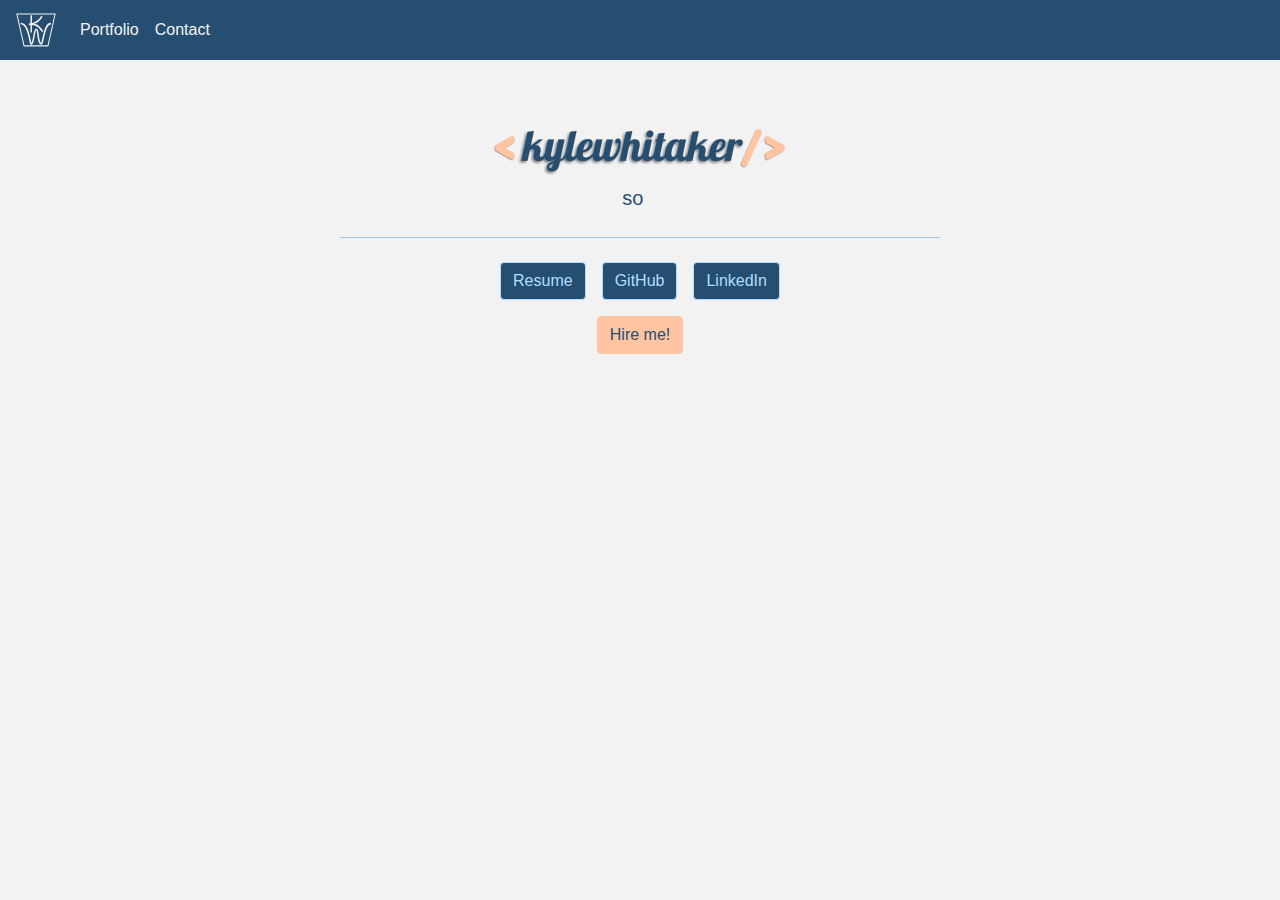
<file: index.html>
<!doctype html>
<html lang="en">
<head>
  <meta charset="utf-8">
  <title>Kyle Whitaker</title>
  <base href="/">
  <meta name="viewport" content="width=device-width, initial-scale=1">
  <link rel="icon" type="image/x-icon" href="assets/favicon.png">
<link rel="stylesheet" href="styles.f198dd79810edc0ef6d3.css"></head>
<body>
  <app-root></app-root>
<script src="runtime-es2015.858f8dd898b75fe86926.js" type="module"></script><script src="polyfills-es2015.559e7c8b3a629fdb5581.js" type="module"></script><script src="runtime-es5.741402d1d47331ce975c.js" nomodule></script><script src="polyfills-es5.943113ac054b16d954ae.js" nomodule></script><script src="scripts.6cf4da7113bcd1218d80.js"></script><script src="main-es2015.5c6648202c2ab6f02b51.js" type="module"></script><script src="main-es5.b41c73f338c09857de9f.js" nomodule></script></body>
</html>
</file>
<file: styles.f198dd79810edc0ef6d3.css>
@charset "UTF-8";/*!
 * Bootstrap v4.3.1 (https://getbootstrap.com/)
 * Copyright 2011-2019 The Bootstrap Authors
 * Copyright 2011-2019 Twitter, Inc.
 * Licensed under MIT (https://github.com/twbs/bootstrap/blob/master/LICENSE)
 */:root{--blue:#007bff;--indigo:#6610f2;--purple:#6f42c1;--pink:#e83e8c;--red:#dc3545;--orange:#fd7e14;--yellow:#ffc107;--green:#28a745;--teal:#20c997;--cyan:#17a2b8;--white:#f2f2f2;--gray:#6c757d;--gray-dark:#343a40;--primary:#b0deff;--secondary:#ffc5a1;--success:#7ed3b2;--info:#ffd19a;--warning:#fff8a6;--danger:#ef6c57;--light:#f2f2f2;--dark:#264e70;--breakpoint-xs:0;--breakpoint-sm:576px;--breakpoint-md:768px;--breakpoint-lg:992px;--breakpoint-xl:1200px;--font-family-sans-serif:-apple-system,BlinkMacSystemFont,"Segoe UI",Roboto,"Helvetica Neue",Arial,"Noto Sans",sans-serif,"Apple Color Emoji","Segoe UI Emoji","Segoe UI Symbol","Noto Color Emoji";--font-family-monospace:SFMono-Regular,Menlo,Monaco,Consolas,"Liberation Mono","Courier New",monospace}*,::after,::before{box-sizing:border-box}html{font-family:sans-serif;line-height:1.15;-webkit-text-size-adjust:100%;-webkit-tap-highlight-color:transparent}article,aside,figcaption,figure,footer,header,hgroup,main,nav,section{display:block}body{margin:0;font-family:-apple-system,BlinkMacSystemFont,"Segoe UI",Roboto,"Helvetica Neue",Arial,"Noto Sans",sans-serif,"Apple Color Emoji","Segoe UI Emoji","Segoe UI Symbol","Noto Color Emoji";font-size:1rem;font-weight:400;line-height:1.5;color:#212529;text-align:left}[tabindex="-1"]:focus{outline:0!important}h1,h2,h3,h4,h5,h6{margin-top:0}dl,ol,p,ul{margin-top:0;margin-bottom:1rem}abbr[data-original-title],abbr[title]{text-decoration:underline;-webkit-text-decoration:underline dotted;text-decoration:underline dotted;cursor:help;border-bottom:0;-webkit-text-decoration-skip-ink:none;text-decoration-skip-ink:none}address{margin-bottom:1rem;font-style:normal;line-height:inherit}ol ol,ol ul,ul ol,ul ul{margin-bottom:0}dt{font-weight:700}dd{margin-bottom:.5rem;margin-left:0}blockquote,figure{margin:0 0 1rem}b,strong{font-weight:bolder}sub,sup{position:relative;font-size:75%;line-height:0;vertical-align:baseline}sub{bottom:-.25em}sup{top:-.5em}a{color:#b0deff;text-decoration:none;background-color:transparent}a:hover{color:#64beff;text-decoration:underline}a:not([href]):not([tabindex]),a:not([href]):not([tabindex]):focus,a:not([href]):not([tabindex]):hover{color:inherit;text-decoration:none}a:not([href]):not([tabindex]):focus{outline:0}code,kbd,pre,samp{font-family:SFMono-Regular,Menlo,Monaco,Consolas,"Liberation Mono","Courier New",monospace;font-size:1em}pre{margin-top:0;margin-bottom:1rem;overflow:auto}img{vertical-align:middle;border-style:none}svg{overflow:hidden;vertical-align:middle}table{border-collapse:collapse}caption{padding-top:.75rem;padding-bottom:.75rem;color:#6c757d;text-align:left;caption-side:bottom}th{text-align:inherit}label{display:inline-block;margin-bottom:.5rem}button{border-radius:0}button:focus{outline:dotted 1px;outline:-webkit-focus-ring-color auto 5px}button,input,optgroup,select,textarea{margin:0;font-family:inherit;font-size:inherit;line-height:inherit}button,input{overflow:visible}button,select{text-transform:none}select{word-wrap:normal}[type=button],[type=reset],[type=submit],button{-webkit-appearance:button}[type=button]:not(:disabled),[type=reset]:not(:disabled),[type=submit]:not(:disabled),button:not(:disabled){cursor:pointer}[type=button]::-moz-focus-inner,[type=reset]::-moz-focus-inner,[type=submit]::-moz-focus-inner,button::-moz-focus-inner{padding:0;border-style:none}input[type=checkbox],input[type=radio]{box-sizing:border-box;padding:0}input[type=date],input[type=datetime-local],input[type=month],input[type=time]{-webkit-appearance:listbox}textarea{overflow:auto;resize:vertical}fieldset{min-width:0;padding:0;margin:0;border:0}legend{display:block;width:100%;max-width:100%;padding:0;margin-bottom:.5rem;font-size:1.5rem;line-height:inherit;color:inherit;white-space:normal}progress{vertical-align:baseline}[type=number]::-webkit-inner-spin-button,[type=number]::-webkit-outer-spin-button{height:auto}[type=search]{outline-offset:-2px;-webkit-appearance:none}[type=search]::-webkit-search-decoration{-webkit-appearance:none}::-webkit-file-upload-button{font:inherit;-webkit-appearance:button}output{display:inline-block}summary{display:list-item;cursor:pointer}template{display:none}[hidden]{display:none!important}.h1,.h2,.h3,.h4,.h5,.h6,h1,h2,h3,h4,h5,h6{margin-bottom:.5rem;font-weight:500;line-height:1.2}.h1,h1{font-size:2.5rem}.h2,h2{font-size:2rem}.h3,h3{font-size:1.75rem}.h4,h4{font-size:1.5rem}.h5,h5{font-size:1.25rem}.h6,h6{font-size:1rem}.lead{font-size:1.25rem;font-weight:300}.display-1{font-size:6rem;font-weight:300;line-height:1.2}.display-2{font-size:5.5rem;font-weight:300;line-height:1.2}.display-3{font-size:4.5rem;font-weight:300;line-height:1.2}.display-4{font-size:3.5rem;font-weight:300;line-height:1.2}hr{box-sizing:content-box;height:0;overflow:visible;margin-top:1rem;margin-bottom:1rem;border:0;border-top:1px solid rgba(0,0,0,.1)}.small,small{font-size:80%;font-weight:400}.mark,mark{padding:.2em;background-color:#fcf8e3}.list-inline,.list-unstyled{padding-left:0;list-style:none}.list-inline-item{display:inline-block}.list-inline-item:not(:last-child){margin-right:.5rem}.initialism{font-size:90%;text-transform:uppercase}.blockquote{margin-bottom:1rem;font-size:1.25rem}.blockquote-footer{display:block;font-size:80%;color:#6c757d}.blockquote-footer::before{content:"— "}.img-fluid{max-width:100%;height:auto}.img-thumbnail{padding:.25rem;background-color:#fff;border:1px solid #dee2e6;border-radius:.25rem;max-width:100%;height:auto}.figure{display:inline-block}.figure-img{margin-bottom:.5rem;line-height:1}.figure-caption{font-size:90%;color:#6c757d}code{font-size:87.5%;color:#e83e8c;word-break:break-word}a>code{color:inherit}kbd{padding:.2rem .4rem;font-size:87.5%;color:#fff;background-color:#212529;border-radius:.2rem}kbd kbd{padding:0;font-size:100%;font-weight:700}pre{display:block;font-size:87.5%;color:#212529}pre code{font-size:inherit;color:inherit;word-break:normal}.pre-scrollable{max-height:340px;overflow-y:scroll}.container{width:100%;padding-right:15px;padding-left:15px;margin-right:auto;margin-left:auto}@media (min-width:576px){.container{max-width:540px}}@media (min-width:768px){.container{max-width:720px}}@media (min-width:992px){.container{max-width:960px}}@media (min-width:1200px){.container{max-width:1140px}}.container-fluid{width:100%;padding-right:15px;padding-left:15px;margin-right:auto;margin-left:auto}.row{display:flex;flex-wrap:wrap;margin-right:-15px;margin-left:-15px}.no-gutters{margin-right:0;margin-left:0}.no-gutters>.col,.no-gutters>[class*=col-]{padding-right:0;padding-left:0}.col,.col-1,.col-10,.col-11,.col-12,.col-2,.col-3,.col-4,.col-5,.col-6,.col-7,.col-8,.col-9,.col-auto,.col-lg,.col-lg-1,.col-lg-10,.col-lg-11,.col-lg-12,.col-lg-2,.col-lg-3,.col-lg-4,.col-lg-5,.col-lg-6,.col-lg-7,.col-lg-8,.col-lg-9,.col-lg-auto,.col-md,.col-md-1,.col-md-10,.col-md-11,.col-md-12,.col-md-2,.col-md-3,.col-md-4,.col-md-5,.col-md-6,.col-md-7,.col-md-8,.col-md-9,.col-md-auto,.col-sm,.col-sm-1,.col-sm-10,.col-sm-11,.col-sm-12,.col-sm-2,.col-sm-3,.col-sm-4,.col-sm-5,.col-sm-6,.col-sm-7,.col-sm-8,.col-sm-9,.col-sm-auto,.col-xl,.col-xl-1,.col-xl-10,.col-xl-11,.col-xl-12,.col-xl-2,.col-xl-3,.col-xl-4,.col-xl-5,.col-xl-6,.col-xl-7,.col-xl-8,.col-xl-9,.col-xl-auto{position:relative;width:100%;padding-right:15px;padding-left:15px}.col{flex-basis:0;flex-grow:1;max-width:100%}.col-auto{flex:0 0 auto;width:auto;max-width:100%}.col-1{flex:0 0 8.3333333333%;max-width:8.3333333333%}.col-2{flex:0 0 16.6666666667%;max-width:16.6666666667%}.col-3{flex:0 0 25%;max-width:25%}.col-4{flex:0 0 33.3333333333%;max-width:33.3333333333%}.col-5{flex:0 0 41.6666666667%;max-width:41.6666666667%}.col-6{flex:0 0 50%;max-width:50%}.col-7{flex:0 0 58.3333333333%;max-width:58.3333333333%}.col-8{flex:0 0 66.6666666667%;max-width:66.6666666667%}.col-9{flex:0 0 75%;max-width:75%}.col-10{flex:0 0 83.3333333333%;max-width:83.3333333333%}.col-11{flex:0 0 91.6666666667%;max-width:91.6666666667%}.col-12{flex:0 0 100%;max-width:100%}.order-first{order:-1}.order-last{order:13}.order-0{order:0}.order-1{order:1}.order-2{order:2}.order-3{order:3}.order-4{order:4}.order-5{order:5}.order-6{order:6}.order-7{order:7}.order-8{order:8}.order-9{order:9}.order-10{order:10}.order-11{order:11}.order-12{order:12}.offset-1{margin-left:8.3333333333%}.offset-2{margin-left:16.6666666667%}.offset-3{margin-left:25%}.offset-4{margin-left:33.3333333333%}.offset-5{margin-left:41.6666666667%}.offset-6{margin-left:50%}.offset-7{margin-left:58.3333333333%}.offset-8{margin-left:66.6666666667%}.offset-9{margin-left:75%}.offset-10{margin-left:83.3333333333%}.offset-11{margin-left:91.6666666667%}@media (min-width:576px){.col-sm{flex-basis:0;flex-grow:1;max-width:100%}.col-sm-auto{flex:0 0 auto;width:auto;max-width:100%}.col-sm-1{flex:0 0 8.3333333333%;max-width:8.3333333333%}.col-sm-2{flex:0 0 16.6666666667%;max-width:16.6666666667%}.col-sm-3{flex:0 0 25%;max-width:25%}.col-sm-4{flex:0 0 33.3333333333%;max-width:33.3333333333%}.col-sm-5{flex:0 0 41.6666666667%;max-width:41.6666666667%}.col-sm-6{flex:0 0 50%;max-width:50%}.col-sm-7{flex:0 0 58.3333333333%;max-width:58.3333333333%}.col-sm-8{flex:0 0 66.6666666667%;max-width:66.6666666667%}.col-sm-9{flex:0 0 75%;max-width:75%}.col-sm-10{flex:0 0 83.3333333333%;max-width:83.3333333333%}.col-sm-11{flex:0 0 91.6666666667%;max-width:91.6666666667%}.col-sm-12{flex:0 0 100%;max-width:100%}.order-sm-first{order:-1}.order-sm-last{order:13}.order-sm-0{order:0}.order-sm-1{order:1}.order-sm-2{order:2}.order-sm-3{order:3}.order-sm-4{order:4}.order-sm-5{order:5}.order-sm-6{order:6}.order-sm-7{order:7}.order-sm-8{order:8}.order-sm-9{order:9}.order-sm-10{order:10}.order-sm-11{order:11}.order-sm-12{order:12}.offset-sm-0{margin-left:0}.offset-sm-1{margin-left:8.3333333333%}.offset-sm-2{margin-left:16.6666666667%}.offset-sm-3{margin-left:25%}.offset-sm-4{margin-left:33.3333333333%}.offset-sm-5{margin-left:41.6666666667%}.offset-sm-6{margin-left:50%}.offset-sm-7{margin-left:58.3333333333%}.offset-sm-8{margin-left:66.6666666667%}.offset-sm-9{margin-left:75%}.offset-sm-10{margin-left:83.3333333333%}.offset-sm-11{margin-left:91.6666666667%}}@media (min-width:768px){.col-md{flex-basis:0;flex-grow:1;max-width:100%}.col-md-auto{flex:0 0 auto;width:auto;max-width:100%}.col-md-1{flex:0 0 8.3333333333%;max-width:8.3333333333%}.col-md-2{flex:0 0 16.6666666667%;max-width:16.6666666667%}.col-md-3{flex:0 0 25%;max-width:25%}.col-md-4{flex:0 0 33.3333333333%;max-width:33.3333333333%}.col-md-5{flex:0 0 41.6666666667%;max-width:41.6666666667%}.col-md-6{flex:0 0 50%;max-width:50%}.col-md-7{flex:0 0 58.3333333333%;max-width:58.3333333333%}.col-md-8{flex:0 0 66.6666666667%;max-width:66.6666666667%}.col-md-9{flex:0 0 75%;max-width:75%}.col-md-10{flex:0 0 83.3333333333%;max-width:83.3333333333%}.col-md-11{flex:0 0 91.6666666667%;max-width:91.6666666667%}.col-md-12{flex:0 0 100%;max-width:100%}.order-md-first{order:-1}.order-md-last{order:13}.order-md-0{order:0}.order-md-1{order:1}.order-md-2{order:2}.order-md-3{order:3}.order-md-4{order:4}.order-md-5{order:5}.order-md-6{order:6}.order-md-7{order:7}.order-md-8{order:8}.order-md-9{order:9}.order-md-10{order:10}.order-md-11{order:11}.order-md-12{order:12}.offset-md-0{margin-left:0}.offset-md-1{margin-left:8.3333333333%}.offset-md-2{margin-left:16.6666666667%}.offset-md-3{margin-left:25%}.offset-md-4{margin-left:33.3333333333%}.offset-md-5{margin-left:41.6666666667%}.offset-md-6{margin-left:50%}.offset-md-7{margin-left:58.3333333333%}.offset-md-8{margin-left:66.6666666667%}.offset-md-9{margin-left:75%}.offset-md-10{margin-left:83.3333333333%}.offset-md-11{margin-left:91.6666666667%}}@media (min-width:992px){.col-lg{flex-basis:0;flex-grow:1;max-width:100%}.col-lg-auto{flex:0 0 auto;width:auto;max-width:100%}.col-lg-1{flex:0 0 8.3333333333%;max-width:8.3333333333%}.col-lg-2{flex:0 0 16.6666666667%;max-width:16.6666666667%}.col-lg-3{flex:0 0 25%;max-width:25%}.col-lg-4{flex:0 0 33.3333333333%;max-width:33.3333333333%}.col-lg-5{flex:0 0 41.6666666667%;max-width:41.6666666667%}.col-lg-6{flex:0 0 50%;max-width:50%}.col-lg-7{flex:0 0 58.3333333333%;max-width:58.3333333333%}.col-lg-8{flex:0 0 66.6666666667%;max-width:66.6666666667%}.col-lg-9{flex:0 0 75%;max-width:75%}.col-lg-10{flex:0 0 83.3333333333%;max-width:83.3333333333%}.col-lg-11{flex:0 0 91.6666666667%;max-width:91.6666666667%}.col-lg-12{flex:0 0 100%;max-width:100%}.order-lg-first{order:-1}.order-lg-last{order:13}.order-lg-0{order:0}.order-lg-1{order:1}.order-lg-2{order:2}.order-lg-3{order:3}.order-lg-4{order:4}.order-lg-5{order:5}.order-lg-6{order:6}.order-lg-7{order:7}.order-lg-8{order:8}.order-lg-9{order:9}.order-lg-10{order:10}.order-lg-11{order:11}.order-lg-12{order:12}.offset-lg-0{margin-left:0}.offset-lg-1{margin-left:8.3333333333%}.offset-lg-2{margin-left:16.6666666667%}.offset-lg-3{margin-left:25%}.offset-lg-4{margin-left:33.3333333333%}.offset-lg-5{margin-left:41.6666666667%}.offset-lg-6{margin-left:50%}.offset-lg-7{margin-left:58.3333333333%}.offset-lg-8{margin-left:66.6666666667%}.offset-lg-9{margin-left:75%}.offset-lg-10{margin-left:83.3333333333%}.offset-lg-11{margin-left:91.6666666667%}}@media (min-width:1200px){.col-xl{flex-basis:0;flex-grow:1;max-width:100%}.col-xl-auto{flex:0 0 auto;width:auto;max-width:100%}.col-xl-1{flex:0 0 8.3333333333%;max-width:8.3333333333%}.col-xl-2{flex:0 0 16.6666666667%;max-width:16.6666666667%}.col-xl-3{flex:0 0 25%;max-width:25%}.col-xl-4{flex:0 0 33.3333333333%;max-width:33.3333333333%}.col-xl-5{flex:0 0 41.6666666667%;max-width:41.6666666667%}.col-xl-6{flex:0 0 50%;max-width:50%}.col-xl-7{flex:0 0 58.3333333333%;max-width:58.3333333333%}.col-xl-8{flex:0 0 66.6666666667%;max-width:66.6666666667%}.col-xl-9{flex:0 0 75%;max-width:75%}.col-xl-10{flex:0 0 83.3333333333%;max-width:83.3333333333%}.col-xl-11{flex:0 0 91.6666666667%;max-width:91.6666666667%}.col-xl-12{flex:0 0 100%;max-width:100%}.order-xl-first{order:-1}.order-xl-last{order:13}.order-xl-0{order:0}.order-xl-1{order:1}.order-xl-2{order:2}.order-xl-3{order:3}.order-xl-4{order:4}.order-xl-5{order:5}.order-xl-6{order:6}.order-xl-7{order:7}.order-xl-8{order:8}.order-xl-9{order:9}.order-xl-10{order:10}.order-xl-11{order:11}.order-xl-12{order:12}.offset-xl-0{margin-left:0}.offset-xl-1{margin-left:8.3333333333%}.offset-xl-2{margin-left:16.6666666667%}.offset-xl-3{margin-left:25%}.offset-xl-4{margin-left:33.3333333333%}.offset-xl-5{margin-left:41.6666666667%}.offset-xl-6{margin-left:50%}.offset-xl-7{margin-left:58.3333333333%}.offset-xl-8{margin-left:66.6666666667%}.offset-xl-9{margin-left:75%}.offset-xl-10{margin-left:83.3333333333%}.offset-xl-11{margin-left:91.6666666667%}}.table{width:100%;margin-bottom:1rem;color:#212529}.table td,.table th{padding:.75rem;vertical-align:top;border-top:1px solid #dee2e6}.table thead th{vertical-align:bottom;border-bottom:2px solid #dee2e6}.table tbody+tbody{border-top:2px solid #dee2e6}.table-sm td,.table-sm th{padding:.3rem}.table-bordered,.table-bordered td,.table-bordered th{border:1px solid #dee2e6}.table-bordered thead td,.table-bordered thead th{border-bottom-width:2px}.table-borderless tbody+tbody,.table-borderless td,.table-borderless th,.table-borderless thead th{border:0}.table-striped tbody tr:nth-of-type(odd){background-color:rgba(0,0,0,.05)}.table-hover tbody tr:hover{color:#212529;background-color:rgba(0,0,0,.075)}.table-primary,.table-primary>td,.table-primary>th{background-color:#e9f6ff}.table-primary tbody+tbody,.table-primary td,.table-primary th,.table-primary thead th{border-color:#d6eeff}.table-hover .table-primary:hover,.table-hover .table-primary:hover>td,.table-hover .table-primary:hover>th{background-color:#d0ecff}.table-secondary,.table-secondary>td,.table-secondary>th{background-color:#ffefe5}.table-secondary tbody+tbody,.table-secondary td,.table-secondary th,.table-secondary thead th{border-color:#ffe1ce}.table-hover .table-secondary:hover,.table-hover .table-secondary:hover>td,.table-hover .table-secondary:hover>th{background-color:#ffdfcc}.table-success,.table-success>td,.table-success>th{background-color:#dbf3e9}.table-success tbody+tbody,.table-success td,.table-success th,.table-success thead th{border-color:#bce8d7}.table-hover .table-success:hover,.table-hover .table-success:hover>td,.table-hover .table-success:hover>th{background-color:#c8eddd}.table-info,.table-info>td,.table-info>th{background-color:#fff2e3}.table-info tbody+tbody,.table-info td,.table-info th,.table-info thead th{border-color:#ffe7ca}.table-hover .table-info:hover,.table-hover .table-info:hover>td,.table-hover .table-info:hover>th{background-color:#ffe6ca}.table-warning,.table-warning>td,.table-warning>th{background-color:#fffde6}.table-warning tbody+tbody,.table-warning td,.table-warning th,.table-warning thead th{border-color:#fffbd1}.table-hover .table-warning:hover,.table-hover .table-warning:hover>td,.table-hover .table-warning:hover>th{background-color:#fffbcd}.table-danger,.table-danger>td,.table-danger>th{background-color:#fbd6d0}.table-danger tbody+tbody,.table-danger td,.table-danger th,.table-danger thead th{border-color:#f7b3a8}.table-hover .table-danger:hover,.table-hover .table-danger:hover>td,.table-hover .table-danger:hover>th{background-color:#f9c2b9}.table-light,.table-light>td,.table-light>th{background-color:#fbfbfb}.table-light tbody+tbody,.table-light td,.table-light th,.table-light thead th{border-color:#f8f8f8}.table-hover .table-light:hover,.table-hover .table-light:hover>td,.table-hover .table-light:hover>th{background-color:#eee}.table-dark,.table-dark>td,.table-dark>th{background-color:#c2cdd7}.table-dark tbody+tbody,.table-dark td,.table-dark th,.table-dark thead th{border-color:#8ea3b5}.table-hover .table-dark:hover,.table-hover .table-dark:hover>td,.table-hover .table-dark:hover>th{background-color:#b3c0cd}.table-active,.table-active>td,.table-active>th,.table-hover .table-active:hover,.table-hover .table-active:hover>td,.table-hover .table-active:hover>th{background-color:rgba(0,0,0,.075)}.table .thead-dark th{color:#fff;background-color:#343a40;border-color:#454d55}.table .thead-light th{color:#495057;background-color:#e9ecef;border-color:#dee2e6}.table-dark{color:#fff;background-color:#343a40}.table-dark td,.table-dark th,.table-dark thead th{border-color:#454d55}.table-dark.table-bordered{border:0}.table-dark.table-striped tbody tr:nth-of-type(odd){background-color:rgba(255,255,255,.05)}.table-dark.table-hover tbody tr:hover{color:#fff;background-color:rgba(255,255,255,.075)}@media (max-width:575.98px){.table-responsive-sm{display:block;width:100%;overflow-x:auto;-webkit-overflow-scrolling:touch}.table-responsive-sm>.table-bordered{border:0}}@media (max-width:767.98px){.table-responsive-md{display:block;width:100%;overflow-x:auto;-webkit-overflow-scrolling:touch}.table-responsive-md>.table-bordered{border:0}}@media (max-width:991.98px){.table-responsive-lg{display:block;width:100%;overflow-x:auto;-webkit-overflow-scrolling:touch}.table-responsive-lg>.table-bordered{border:0}}@media (max-width:1199.98px){.table-responsive-xl{display:block;width:100%;overflow-x:auto;-webkit-overflow-scrolling:touch}.table-responsive-xl>.table-bordered{border:0}}.table-responsive{display:block;width:100%;overflow-x:auto;-webkit-overflow-scrolling:touch}.table-responsive>.table-bordered{border:0}.form-control{display:block;width:100%;height:calc(1.5em + .75rem + 2px);padding:.375rem .75rem;font-size:1rem;font-weight:400;line-height:1.5;color:#495057;background-color:#fff;background-clip:padding-box;border:1px solid #ced4da;border-radius:.25rem;transition:border-color .15s ease-in-out,box-shadow .15s ease-in-out}@media (prefers-reduced-motion:reduce){.form-control{transition:none}}.form-control::-ms-expand{background-color:transparent;border:0}.form-control:focus{color:#495057;background-color:#fff;border-color:#fff;outline:0;box-shadow:0 0 0 .2rem rgba(176,222,255,.25)}.form-control::-webkit-input-placeholder{color:#6c757d;opacity:1}.form-control::-moz-placeholder{color:#6c757d;opacity:1}.form-control::-ms-input-placeholder{color:#6c757d;opacity:1}.form-control::placeholder{color:#6c757d;opacity:1}.form-control:disabled,.form-control[readonly]{background-color:#e9ecef;opacity:1}select.form-control:focus::-ms-value{color:#495057;background-color:#fff}.form-control-file,.form-control-range{display:block;width:100%}.col-form-label{padding-top:calc(.375rem + 1px);padding-bottom:calc(.375rem + 1px);margin-bottom:0;font-size:inherit;line-height:1.5}.col-form-label-lg{padding-top:calc(.5rem + 1px);padding-bottom:calc(.5rem + 1px);font-size:1.25rem;line-height:1.5}.col-form-label-sm{padding-top:calc(.25rem + 1px);padding-bottom:calc(.25rem + 1px);font-size:.875rem;line-height:1.5}.form-control-plaintext{display:block;width:100%;padding-top:.375rem;padding-bottom:.375rem;margin-bottom:0;line-height:1.5;color:#212529;background-color:transparent;border:solid transparent;border-width:1px 0}.form-control-plaintext.form-control-lg,.form-control-plaintext.form-control-sm{padding-right:0;padding-left:0}.form-control-sm{height:calc(1.5em + .5rem + 2px);padding:.25rem .5rem;font-size:.875rem;line-height:1.5;border-radius:.2rem}.form-control-lg{height:calc(1.5em + 1rem + 2px);padding:.5rem 1rem;font-size:1.25rem;line-height:1.5;border-radius:.3rem}select.form-control[multiple],select.form-control[size],textarea.form-control{height:auto}.form-group{margin-bottom:1rem}.form-text{display:block;margin-top:.25rem}.form-row{display:flex;flex-wrap:wrap;margin-right:-5px;margin-left:-5px}.form-row>.col,.form-row>[class*=col-]{padding-right:5px;padding-left:5px}.form-check{position:relative;display:block;padding-left:1.25rem}.form-check-input{position:absolute;margin-top:.3rem;margin-left:-1.25rem}.form-check-input:disabled~.form-check-label{color:#6c757d}.form-check-label{margin-bottom:0}.form-check-inline{display:inline-flex;align-items:center;padding-left:0;margin-right:.75rem}.form-check-inline .form-check-input{position:static;margin-top:0;margin-right:.3125rem;margin-left:0}.valid-feedback{display:none;width:100%;margin-top:.25rem;font-size:80%;color:#7ed3b2}.valid-tooltip{position:absolute;top:100%;z-index:5;display:none;max-width:100%;padding:.25rem .5rem;margin-top:.1rem;font-size:.875rem;line-height:1.5;color:#212529;background-color:rgba(126,211,178,.9);border-radius:.25rem}.form-control.is-valid,.was-validated .form-control:valid{border-color:#7ed3b2;padding-right:calc(1.5em + .75rem);background-image:url("data:image/svg+xml,%3csvg xmlns='http://www.w3.org/2000/svg' viewBox='0 0 8 8'%3e%3cpath fill='%237ed3b2' d='M2.3 6.73L.6 4.53c-.4-1.04.46-1.4 1.1-.8l1.1 1.4 3.4-3.8c.6-.63 1.6-.27 1.2.7l-4 4.6c-.43.5-.8.4-1.1.1z'/%3e%3c/svg%3e");background-repeat:no-repeat;background-position:center right calc(.375em + .1875rem);background-size:calc(.75em + .375rem) calc(.75em + .375rem)}.form-control.is-valid:focus,.was-validated .form-control:valid:focus{border-color:#7ed3b2;box-shadow:0 0 0 .2rem rgba(126,211,178,.25)}.form-control.is-valid~.valid-feedback,.form-control.is-valid~.valid-tooltip,.was-validated .form-control:valid~.valid-feedback,.was-validated .form-control:valid~.valid-tooltip{display:block}.was-validated textarea.form-control:valid,textarea.form-control.is-valid{padding-right:calc(1.5em + .75rem);background-position:top calc(.375em + .1875rem) right calc(.375em + .1875rem)}.custom-select.is-valid,.was-validated .custom-select:valid{border-color:#7ed3b2;padding-right:calc((1em + .75rem) * 3 / 4 + 1.75rem);background:url("data:image/svg+xml,%3csvg xmlns='http://www.w3.org/2000/svg' viewBox='0 0 4 5'%3e%3cpath fill='%23343a40' d='M2 0L0 2h4zm0 5L0 3h4z'/%3e%3c/svg%3e") right .75rem center/8px 10px no-repeat,url("data:image/svg+xml,%3csvg xmlns='http://www.w3.org/2000/svg' viewBox='0 0 8 8'%3e%3cpath fill='%237ed3b2' d='M2.3 6.73L.6 4.53c-.4-1.04.46-1.4 1.1-.8l1.1 1.4 3.4-3.8c.6-.63 1.6-.27 1.2.7l-4 4.6c-.43.5-.8.4-1.1.1z'/%3e%3c/svg%3e") center right 1.75rem/calc(.75em + .375rem) calc(.75em + .375rem) no-repeat #fff}.custom-select.is-valid:focus,.was-validated .custom-select:valid:focus{border-color:#7ed3b2;box-shadow:0 0 0 .2rem rgba(126,211,178,.25)}.custom-select.is-valid~.valid-feedback,.custom-select.is-valid~.valid-tooltip,.was-validated .custom-select:valid~.valid-feedback,.was-validated .custom-select:valid~.valid-tooltip{display:block}.form-control-file.is-valid~.valid-feedback,.form-control-file.is-valid~.valid-tooltip,.was-validated .form-control-file:valid~.valid-feedback,.was-validated .form-control-file:valid~.valid-tooltip{display:block}.form-check-input.is-valid~.form-check-label,.was-validated .form-check-input:valid~.form-check-label{color:#7ed3b2}.form-check-input.is-valid~.valid-feedback,.form-check-input.is-valid~.valid-tooltip,.was-validated .form-check-input:valid~.valid-feedback,.was-validated .form-check-input:valid~.valid-tooltip{display:block}.custom-control-input.is-valid~.custom-control-label,.was-validated .custom-control-input:valid~.custom-control-label{color:#7ed3b2}.custom-control-input.is-valid~.custom-control-label::before,.was-validated .custom-control-input:valid~.custom-control-label::before{border-color:#7ed3b2}.custom-control-input.is-valid~.valid-feedback,.custom-control-input.is-valid~.valid-tooltip,.was-validated .custom-control-input:valid~.valid-feedback,.was-validated .custom-control-input:valid~.valid-tooltip{display:block}.custom-control-input.is-valid:checked~.custom-control-label::before,.was-validated .custom-control-input:valid:checked~.custom-control-label::before{border-color:#a4e0c9;background-color:#a4e0c9}.custom-control-input.is-valid:focus~.custom-control-label::before,.was-validated .custom-control-input:valid:focus~.custom-control-label::before{box-shadow:0 0 0 .2rem rgba(126,211,178,.25)}.custom-control-input.is-valid:focus:not(:checked)~.custom-control-label::before,.was-validated .custom-control-input:valid:focus:not(:checked)~.custom-control-label::before{border-color:#7ed3b2}.custom-file-input.is-valid~.custom-file-label,.was-validated .custom-file-input:valid~.custom-file-label{border-color:#7ed3b2}.custom-file-input.is-valid~.valid-feedback,.custom-file-input.is-valid~.valid-tooltip,.was-validated .custom-file-input:valid~.valid-feedback,.was-validated .custom-file-input:valid~.valid-tooltip{display:block}.custom-file-input.is-valid:focus~.custom-file-label,.was-validated .custom-file-input:valid:focus~.custom-file-label{border-color:#7ed3b2;box-shadow:0 0 0 .2rem rgba(126,211,178,.25)}.invalid-feedback{display:none;width:100%;margin-top:.25rem;font-size:80%;color:#ef6c57}.invalid-tooltip{position:absolute;top:100%;z-index:5;display:none;max-width:100%;padding:.25rem .5rem;margin-top:.1rem;font-size:.875rem;line-height:1.5;color:#fff;background-color:rgba(239,108,87,.9);border-radius:.25rem}.form-control.is-invalid,.was-validated .form-control:invalid{border-color:#ef6c57;padding-right:calc(1.5em + .75rem);background-image:url("data:image/svg+xml,%3csvg xmlns='http://www.w3.org/2000/svg' fill='%23ef6c57' viewBox='-2 -2 7 7'%3e%3cpath stroke='%23ef6c57' d='M0 0l3 3m0-3L0 3'/%3e%3ccircle r='.5'/%3e%3ccircle cx='3' r='.5'/%3e%3ccircle cy='3' r='.5'/%3e%3ccircle cx='3' cy='3' r='.5'/%3e%3c/svg%3E");background-repeat:no-repeat;background-position:center right calc(.375em + .1875rem);background-size:calc(.75em + .375rem) calc(.75em + .375rem)}.form-control.is-invalid:focus,.was-validated .form-control:invalid:focus{border-color:#ef6c57;box-shadow:0 0 0 .2rem rgba(239,108,87,.25)}.form-control.is-invalid~.invalid-feedback,.form-control.is-invalid~.invalid-tooltip,.was-validated .form-control:invalid~.invalid-feedback,.was-validated .form-control:invalid~.invalid-tooltip{display:block}.was-validated textarea.form-control:invalid,textarea.form-control.is-invalid{padding-right:calc(1.5em + .75rem);background-position:top calc(.375em + .1875rem) right calc(.375em + .1875rem)}.custom-select.is-invalid,.was-validated .custom-select:invalid{border-color:#ef6c57;padding-right:calc((1em + .75rem) * 3 / 4 + 1.75rem);background:url("data:image/svg+xml,%3csvg xmlns='http://www.w3.org/2000/svg' viewBox='0 0 4 5'%3e%3cpath fill='%23343a40' d='M2 0L0 2h4zm0 5L0 3h4z'/%3e%3c/svg%3e") right .75rem center/8px 10px no-repeat,url("data:image/svg+xml,%3csvg xmlns='http://www.w3.org/2000/svg' fill='%23ef6c57' viewBox='-2 -2 7 7'%3e%3cpath stroke='%23ef6c57' d='M0 0l3 3m0-3L0 3'/%3e%3ccircle r='.5'/%3e%3ccircle cx='3' r='.5'/%3e%3ccircle cy='3' r='.5'/%3e%3ccircle cx='3' cy='3' r='.5'/%3e%3c/svg%3E") center right 1.75rem/calc(.75em + .375rem) calc(.75em + .375rem) no-repeat #fff}.custom-select.is-invalid:focus,.was-validated .custom-select:invalid:focus{border-color:#ef6c57;box-shadow:0 0 0 .2rem rgba(239,108,87,.25)}.custom-select.is-invalid~.invalid-feedback,.custom-select.is-invalid~.invalid-tooltip,.was-validated .custom-select:invalid~.invalid-feedback,.was-validated .custom-select:invalid~.invalid-tooltip{display:block}.form-control-file.is-invalid~.invalid-feedback,.form-control-file.is-invalid~.invalid-tooltip,.was-validated .form-control-file:invalid~.invalid-feedback,.was-validated .form-control-file:invalid~.invalid-tooltip{display:block}.form-check-input.is-invalid~.form-check-label,.was-validated .form-check-input:invalid~.form-check-label{color:#ef6c57}.form-check-input.is-invalid~.invalid-feedback,.form-check-input.is-invalid~.invalid-tooltip,.was-validated .form-check-input:invalid~.invalid-feedback,.was-validated .form-check-input:invalid~.invalid-tooltip{display:block}.custom-control-input.is-invalid~.custom-control-label,.was-validated .custom-control-input:invalid~.custom-control-label{color:#ef6c57}.custom-control-input.is-invalid~.custom-control-label::before,.was-validated .custom-control-input:invalid~.custom-control-label::before{border-color:#ef6c57}.custom-control-input.is-invalid~.invalid-feedback,.custom-control-input.is-invalid~.invalid-tooltip,.was-validated .custom-control-input:invalid~.invalid-feedback,.was-validated .custom-control-input:invalid~.invalid-tooltip{display:block}.custom-control-input.is-invalid:checked~.custom-control-label::before,.was-validated .custom-control-input:invalid:checked~.custom-control-label::before{border-color:#f39586;background-color:#f39586}.custom-control-input.is-invalid:focus~.custom-control-label::before,.was-validated .custom-control-input:invalid:focus~.custom-control-label::before{box-shadow:0 0 0 .2rem rgba(239,108,87,.25)}.custom-control-input.is-invalid:focus:not(:checked)~.custom-control-label::before,.was-validated .custom-control-input:invalid:focus:not(:checked)~.custom-control-label::before{border-color:#ef6c57}.custom-file-input.is-invalid~.custom-file-label,.was-validated .custom-file-input:invalid~.custom-file-label{border-color:#ef6c57}.custom-file-input.is-invalid~.invalid-feedback,.custom-file-input.is-invalid~.invalid-tooltip,.was-validated .custom-file-input:invalid~.invalid-feedback,.was-validated .custom-file-input:invalid~.invalid-tooltip{display:block}.custom-file-input.is-invalid:focus~.custom-file-label,.was-validated .custom-file-input:invalid:focus~.custom-file-label{border-color:#ef6c57;box-shadow:0 0 0 .2rem rgba(239,108,87,.25)}.form-inline{display:flex;flex-flow:row wrap;align-items:center}.form-inline .form-check{width:100%}@media (min-width:576px){.form-inline label{display:flex;align-items:center;justify-content:center;margin-bottom:0}.form-inline .form-group{display:flex;flex:0 0 auto;flex-flow:row wrap;align-items:center;margin-bottom:0}.form-inline .form-control{display:inline-block;width:auto;vertical-align:middle}.form-inline .form-control-plaintext{display:inline-block}.form-inline .custom-select,.form-inline .input-group{width:auto}.form-inline .form-check{display:flex;align-items:center;justify-content:center;width:auto;padding-left:0}.form-inline .form-check-input{position:relative;flex-shrink:0;margin-top:0;margin-right:.25rem;margin-left:0}.form-inline .custom-control{align-items:center;justify-content:center}.form-inline .custom-control-label{margin-bottom:0}}.btn{display:inline-block;font-weight:400;color:#212529;text-align:center;vertical-align:middle;-webkit-user-select:none;-moz-user-select:none;-ms-user-select:none;user-select:none;background-color:transparent;border:1px solid transparent;padding:.375rem .75rem;font-size:1rem;line-height:1.5;border-radius:.25rem;transition:color .15s ease-in-out,background-color .15s ease-in-out,border-color .15s ease-in-out,box-shadow .15s ease-in-out}@media (prefers-reduced-motion:reduce){.btn{transition:none}}.btn:hover{color:#212529;text-decoration:none}.btn.focus,.btn:focus{outline:0;box-shadow:0 0 0 .2rem rgba(176,222,255,.25)}.btn.disabled,.btn:disabled{opacity:.65}a.btn.disabled,fieldset:disabled a.btn{pointer-events:none}.btn-primary{color:#212529;background-color:#b0deff;border-color:#b0deff}.btn-primary:hover{color:#212529;background-color:#8aceff;border-color:#7dc9ff}.btn-primary.focus,.btn-primary:focus{box-shadow:0 0 0 .2rem rgba(155,194,223,.5)}.btn-primary.disabled,.btn-primary:disabled{color:#212529;background-color:#b0deff;border-color:#b0deff}.btn-primary:not(:disabled):not(.disabled).active,.btn-primary:not(:disabled):not(.disabled):active,.show>.btn-primary.dropdown-toggle{color:#212529;background-color:#7dc9ff;border-color:#70c3ff}.btn-primary:not(:disabled):not(.disabled).active:focus,.btn-primary:not(:disabled):not(.disabled):active:focus,.show>.btn-primary.dropdown-toggle:focus{box-shadow:0 0 0 .2rem rgba(155,194,223,.5)}.btn-secondary{color:#212529;background-color:#ffc5a1;border-color:#ffc5a1}.btn-secondary:hover{color:#212529;background-color:#ffad7b;border-color:#ffa66e}.btn-secondary.focus,.btn-secondary:focus{box-shadow:0 0 0 .2rem rgba(222,173,143,.5)}.btn-secondary.disabled,.btn-secondary:disabled{color:#212529;background-color:#ffc5a1;border-color:#ffc5a1}.btn-secondary:not(:disabled):not(.disabled).active,.btn-secondary:not(:disabled):not(.disabled):active,.show>.btn-secondary.dropdown-toggle{color:#212529;background-color:#ffa66e;border-color:#ff9e61}.btn-secondary:not(:disabled):not(.disabled).active:focus,.btn-secondary:not(:disabled):not(.disabled):active:focus,.show>.btn-secondary.dropdown-toggle:focus{box-shadow:0 0 0 .2rem rgba(222,173,143,.5)}.btn-success{color:#212529;background-color:#7ed3b2;border-color:#7ed3b2}.btn-success:hover{color:#212529;background-color:#61c9a1;border-color:#58c69b}.btn-success.focus,.btn-success:focus{box-shadow:0 0 0 .2rem rgba(112,185,157,.5)}.btn-success.disabled,.btn-success:disabled{color:#212529;background-color:#7ed3b2;border-color:#7ed3b2}.btn-success:not(:disabled):not(.disabled).active,.btn-success:not(:disabled):not(.disabled):active,.show>.btn-success.dropdown-toggle{color:#212529;background-color:#58c69b;border-color:#4ec396}.btn-success:not(:disabled):not(.disabled).active:focus,.btn-success:not(:disabled):not(.disabled):active:focus,.show>.btn-success.dropdown-toggle:focus{box-shadow:0 0 0 .2rem rgba(112,185,157,.5)}.btn-info{color:#212529;background-color:#ffd19a;border-color:#ffd19a}.btn-info:hover{color:#212529;background-color:#ffc074;border-color:#ffba67}.btn-info.focus,.btn-info:focus{box-shadow:0 0 0 .2rem rgba(222,183,137,.5)}.btn-info.disabled,.btn-info:disabled{color:#212529;background-color:#ffd19a;border-color:#ffd19a}.btn-info:not(:disabled):not(.disabled).active,.btn-info:not(:disabled):not(.disabled):active,.show>.btn-info.dropdown-toggle{color:#212529;background-color:#ffba67;border-color:#ffb45a}.btn-info:not(:disabled):not(.disabled).active:focus,.btn-info:not(:disabled):not(.disabled):active:focus,.show>.btn-info.dropdown-toggle:focus{box-shadow:0 0 0 .2rem rgba(222,183,137,.5)}.btn-warning{color:#212529;background-color:#fff8a6;border-color:#fff8a6}.btn-warning:hover{color:#212529;background-color:#fff580;border-color:#fff473}.btn-warning.focus,.btn-warning:focus{box-shadow:0 0 0 .2rem rgba(222,216,147,.5)}.btn-warning.disabled,.btn-warning:disabled{color:#212529;background-color:#fff8a6;border-color:#fff8a6}.btn-warning:not(:disabled):not(.disabled).active,.btn-warning:not(:disabled):not(.disabled):active,.show>.btn-warning.dropdown-toggle{color:#212529;background-color:#fff473;border-color:#fff366}.btn-warning:not(:disabled):not(.disabled).active:focus,.btn-warning:not(:disabled):not(.disabled):active:focus,.show>.btn-warning.dropdown-toggle:focus{box-shadow:0 0 0 .2rem rgba(222,216,147,.5)}.btn-danger{color:#fff;background-color:#ef6c57;border-color:#ef6c57}.btn-danger:hover{color:#fff;background-color:#ec4d34;border-color:#eb4328}.btn-danger.focus,.btn-danger:focus{box-shadow:0 0 0 .2rem rgba(241,130,112,.5)}.btn-danger.disabled,.btn-danger:disabled{color:#fff;background-color:#ef6c57;border-color:#ef6c57}.btn-danger:not(:disabled):not(.disabled).active,.btn-danger:not(:disabled):not(.disabled):active,.show>.btn-danger.dropdown-toggle{color:#fff;background-color:#eb4328;border-color:#e9391d}.btn-danger:not(:disabled):not(.disabled).active:focus,.btn-danger:not(:disabled):not(.disabled):active:focus,.show>.btn-danger.dropdown-toggle:focus{box-shadow:0 0 0 .2rem rgba(241,130,112,.5)}.btn-light{color:#212529;background-color:#f2f2f2;border-color:#f2f2f2}.btn-light:hover{color:#212529;background-color:#dfdfdf;border-color:#d9d9d9}.btn-light.focus,.btn-light:focus{box-shadow:0 0 0 .2rem rgba(211,211,212,.5)}.btn-light.disabled,.btn-light:disabled{color:#212529;background-color:#f2f2f2;border-color:#f2f2f2}.btn-light:not(:disabled):not(.disabled).active,.btn-light:not(:disabled):not(.disabled):active,.show>.btn-light.dropdown-toggle{color:#212529;background-color:#d9d9d9;border-color:#d2d2d2}.btn-light:not(:disabled):not(.disabled).active:focus,.btn-light:not(:disabled):not(.disabled):active:focus,.show>.btn-light.dropdown-toggle:focus{box-shadow:0 0 0 .2rem rgba(211,211,212,.5)}.btn-dark{color:#fff;background-color:#264e70;border-color:#264e70}.btn-dark:hover{color:#fff;background-color:#1c3a53;border-color:#19334a}.btn-dark.focus,.btn-dark:focus{box-shadow:0 0 0 .2rem rgba(71,105,133,.5)}.btn-dark.disabled,.btn-dark:disabled{color:#fff;background-color:#264e70;border-color:#264e70}.btn-dark:not(:disabled):not(.disabled).active,.btn-dark:not(:disabled):not(.disabled):active,.show>.btn-dark.dropdown-toggle{color:#fff;background-color:#19334a;border-color:#162d40}.btn-dark:not(:disabled):not(.disabled).active:focus,.btn-dark:not(:disabled):not(.disabled):active:focus,.show>.btn-dark.dropdown-toggle:focus{box-shadow:0 0 0 .2rem rgba(71,105,133,.5)}.btn-outline-primary{color:#b0deff;border-color:#b0deff}.btn-outline-primary:hover{color:#212529;background-color:#b0deff;border-color:#b0deff}.btn-outline-primary.focus,.btn-outline-primary:focus{box-shadow:0 0 0 .2rem rgba(176,222,255,.5)}.btn-outline-primary.disabled,.btn-outline-primary:disabled{color:#b0deff;background-color:transparent}.btn-outline-primary:not(:disabled):not(.disabled).active,.btn-outline-primary:not(:disabled):not(.disabled):active,.show>.btn-outline-primary.dropdown-toggle{color:#212529;background-color:#b0deff;border-color:#b0deff}.btn-outline-primary:not(:disabled):not(.disabled).active:focus,.btn-outline-primary:not(:disabled):not(.disabled):active:focus,.show>.btn-outline-primary.dropdown-toggle:focus{box-shadow:0 0 0 .2rem rgba(176,222,255,.5)}.btn-outline-secondary{color:#ffc5a1;border-color:#ffc5a1}.btn-outline-secondary:hover{color:#212529;background-color:#ffc5a1;border-color:#ffc5a1}.btn-outline-secondary.focus,.btn-outline-secondary:focus{box-shadow:0 0 0 .2rem rgba(255,197,161,.5)}.btn-outline-secondary.disabled,.btn-outline-secondary:disabled{color:#ffc5a1;background-color:transparent}.btn-outline-secondary:not(:disabled):not(.disabled).active,.btn-outline-secondary:not(:disabled):not(.disabled):active,.show>.btn-outline-secondary.dropdown-toggle{color:#212529;background-color:#ffc5a1;border-color:#ffc5a1}.btn-outline-secondary:not(:disabled):not(.disabled).active:focus,.btn-outline-secondary:not(:disabled):not(.disabled):active:focus,.show>.btn-outline-secondary.dropdown-toggle:focus{box-shadow:0 0 0 .2rem rgba(255,197,161,.5)}.btn-outline-success{color:#7ed3b2;border-color:#7ed3b2}.btn-outline-success:hover{color:#212529;background-color:#7ed3b2;border-color:#7ed3b2}.btn-outline-success.focus,.btn-outline-success:focus{box-shadow:0 0 0 .2rem rgba(126,211,178,.5)}.btn-outline-success.disabled,.btn-outline-success:disabled{color:#7ed3b2;background-color:transparent}.btn-outline-success:not(:disabled):not(.disabled).active,.btn-outline-success:not(:disabled):not(.disabled):active,.show>.btn-outline-success.dropdown-toggle{color:#212529;background-color:#7ed3b2;border-color:#7ed3b2}.btn-outline-success:not(:disabled):not(.disabled).active:focus,.btn-outline-success:not(:disabled):not(.disabled):active:focus,.show>.btn-outline-success.dropdown-toggle:focus{box-shadow:0 0 0 .2rem rgba(126,211,178,.5)}.btn-outline-info{color:#ffd19a;border-color:#ffd19a}.btn-outline-info:hover{color:#212529;background-color:#ffd19a;border-color:#ffd19a}.btn-outline-info.focus,.btn-outline-info:focus{box-shadow:0 0 0 .2rem rgba(255,209,154,.5)}.btn-outline-info.disabled,.btn-outline-info:disabled{color:#ffd19a;background-color:transparent}.btn-outline-info:not(:disabled):not(.disabled).active,.btn-outline-info:not(:disabled):not(.disabled):active,.show>.btn-outline-info.dropdown-toggle{color:#212529;background-color:#ffd19a;border-color:#ffd19a}.btn-outline-info:not(:disabled):not(.disabled).active:focus,.btn-outline-info:not(:disabled):not(.disabled):active:focus,.show>.btn-outline-info.dropdown-toggle:focus{box-shadow:0 0 0 .2rem rgba(255,209,154,.5)}.btn-outline-warning{color:#fff8a6;border-color:#fff8a6}.btn-outline-warning:hover{color:#212529;background-color:#fff8a6;border-color:#fff8a6}.btn-outline-warning.focus,.btn-outline-warning:focus{box-shadow:0 0 0 .2rem rgba(255,248,166,.5)}.btn-outline-warning.disabled,.btn-outline-warning:disabled{color:#fff8a6;background-color:transparent}.btn-outline-warning:not(:disabled):not(.disabled).active,.btn-outline-warning:not(:disabled):not(.disabled):active,.show>.btn-outline-warning.dropdown-toggle{color:#212529;background-color:#fff8a6;border-color:#fff8a6}.btn-outline-warning:not(:disabled):not(.disabled).active:focus,.btn-outline-warning:not(:disabled):not(.disabled):active:focus,.show>.btn-outline-warning.dropdown-toggle:focus{box-shadow:0 0 0 .2rem rgba(255,248,166,.5)}.btn-outline-danger{color:#ef6c57;border-color:#ef6c57}.btn-outline-danger:hover{color:#fff;background-color:#ef6c57;border-color:#ef6c57}.btn-outline-danger.focus,.btn-outline-danger:focus{box-shadow:0 0 0 .2rem rgba(239,108,87,.5)}.btn-outline-danger.disabled,.btn-outline-danger:disabled{color:#ef6c57;background-color:transparent}.btn-outline-danger:not(:disabled):not(.disabled).active,.btn-outline-danger:not(:disabled):not(.disabled):active,.show>.btn-outline-danger.dropdown-toggle{color:#fff;background-color:#ef6c57;border-color:#ef6c57}.btn-outline-danger:not(:disabled):not(.disabled).active:focus,.btn-outline-danger:not(:disabled):not(.disabled):active:focus,.show>.btn-outline-danger.dropdown-toggle:focus{box-shadow:0 0 0 .2rem rgba(239,108,87,.5)}.btn-outline-light{color:#f2f2f2;border-color:#f2f2f2}.btn-outline-light:hover{color:#212529;background-color:#f2f2f2;border-color:#f2f2f2}.btn-outline-light.focus,.btn-outline-light:focus{box-shadow:0 0 0 .2rem rgba(242,242,242,.5)}.btn-outline-light.disabled,.btn-outline-light:disabled{color:#f2f2f2;background-color:transparent}.btn-outline-light:not(:disabled):not(.disabled).active,.btn-outline-light:not(:disabled):not(.disabled):active,.show>.btn-outline-light.dropdown-toggle{color:#212529;background-color:#f2f2f2;border-color:#f2f2f2}.btn-outline-light:not(:disabled):not(.disabled).active:focus,.btn-outline-light:not(:disabled):not(.disabled):active:focus,.show>.btn-outline-light.dropdown-toggle:focus{box-shadow:0 0 0 .2rem rgba(242,242,242,.5)}.btn-outline-dark{color:#264e70;border-color:#264e70}.btn-outline-dark:hover{color:#fff;background-color:#264e70;border-color:#264e70}.btn-outline-dark.focus,.btn-outline-dark:focus{box-shadow:0 0 0 .2rem rgba(38,78,112,.5)}.btn-outline-dark.disabled,.btn-outline-dark:disabled{color:#264e70;background-color:transparent}.btn-outline-dark:not(:disabled):not(.disabled).active,.btn-outline-dark:not(:disabled):not(.disabled):active,.show>.btn-outline-dark.dropdown-toggle{color:#fff;background-color:#264e70;border-color:#264e70}.btn-outline-dark:not(:disabled):not(.disabled).active:focus,.btn-outline-dark:not(:disabled):not(.disabled):active:focus,.show>.btn-outline-dark.dropdown-toggle:focus{box-shadow:0 0 0 .2rem rgba(38,78,112,.5)}.btn-link{font-weight:400;color:#b0deff;text-decoration:none}.btn-link:hover{color:#64beff;text-decoration:underline}.btn-link.focus,.btn-link:focus{text-decoration:underline;box-shadow:none}.btn-link.disabled,.btn-link:disabled{color:#6c757d;pointer-events:none}.btn-group-lg>.btn,.btn-lg{padding:.5rem 1rem;font-size:1.25rem;line-height:1.5;border-radius:.3rem}.btn-group-sm>.btn,.btn-sm{padding:.25rem .5rem;font-size:.875rem;line-height:1.5;border-radius:.2rem}.btn-block{display:block;width:100%}.btn-block+.btn-block{margin-top:.5rem}input[type=button].btn-block,input[type=reset].btn-block,input[type=submit].btn-block{width:100%}.fade{transition:opacity .15s linear}@media (prefers-reduced-motion:reduce){.fade{transition:none}}.fade:not(.show){opacity:0}.collapse:not(.show){display:none}.collapsing{position:relative;height:0;overflow:hidden;transition:height .35s ease}.dropdown,.dropleft,.dropright,.dropup{position:relative}.dropdown-toggle{white-space:nowrap}.dropdown-toggle::after{display:inline-block;margin-left:.255em;vertical-align:.255em;content:"";border-top:.3em solid;border-right:.3em solid transparent;border-bottom:0;border-left:.3em solid transparent}.dropdown-toggle:empty::after{margin-left:0}.dropdown-menu{position:absolute;top:100%;left:0;z-index:1000;display:none;float:left;min-width:10rem;padding:.5rem 0;margin:.125rem 0 0;font-size:1rem;color:#212529;text-align:left;list-style:none;background-color:#fff;background-clip:padding-box;border:1px solid rgba(0,0,0,.15);border-radius:.25rem}.dropdown-menu-left{right:auto;left:0}.dropdown-menu-right{right:0;left:auto}@media (min-width:576px){.dropdown-menu-sm-left{right:auto;left:0}.dropdown-menu-sm-right{right:0;left:auto}}@media (min-width:768px){.dropdown-menu-md-left{right:auto;left:0}.dropdown-menu-md-right{right:0;left:auto}}@media (min-width:992px){.dropdown-menu-lg-left{right:auto;left:0}.dropdown-menu-lg-right{right:0;left:auto}}@media (min-width:1200px){.dropdown-menu-xl-left{right:auto;left:0}.dropdown-menu-xl-right{right:0;left:auto}}.dropup .dropdown-menu{top:auto;bottom:100%;margin-top:0;margin-bottom:.125rem}.dropup .dropdown-toggle::after{display:inline-block;margin-left:.255em;vertical-align:.255em;content:"";border-top:0;border-right:.3em solid transparent;border-bottom:.3em solid;border-left:.3em solid transparent}.dropup .dropdown-toggle:empty::after{margin-left:0}.dropright .dropdown-menu{top:0;right:auto;left:100%;margin-top:0;margin-left:.125rem}.dropright .dropdown-toggle::after{display:inline-block;margin-left:.255em;content:"";border-top:.3em solid transparent;border-right:0;border-bottom:.3em solid transparent;border-left:.3em solid;vertical-align:0}.dropright .dropdown-toggle:empty::after{margin-left:0}.dropleft .dropdown-menu{top:0;right:100%;left:auto;margin-top:0;margin-right:.125rem}.dropleft .dropdown-toggle::after{margin-left:.255em;vertical-align:.255em;content:"";display:none}.dropleft .dropdown-toggle::before{display:inline-block;margin-right:.255em;content:"";border-top:.3em solid transparent;border-right:.3em solid;border-bottom:.3em solid transparent;vertical-align:0}.dropleft .dropdown-toggle:empty::after{margin-left:0}.dropdown-menu[x-placement^=bottom],.dropdown-menu[x-placement^=left],.dropdown-menu[x-placement^=right],.dropdown-menu[x-placement^=top]{right:auto;bottom:auto}.dropdown-divider{height:0;margin:.5rem 0;overflow:hidden;border-top:1px solid #e9ecef}.dropdown-item{display:block;width:100%;padding:.25rem 1.5rem;clear:both;font-weight:400;color:#212529;text-align:inherit;white-space:nowrap;background-color:transparent;border:0}.dropdown-item:focus,.dropdown-item:hover{color:#16181b;text-decoration:none;background-color:#f8f9fa}.dropdown-item.active,.dropdown-item:active{color:#fff;text-decoration:none;background-color:#b0deff}.dropdown-item.disabled,.dropdown-item:disabled{color:#6c757d;pointer-events:none;background-color:transparent}.dropdown-menu.show{display:block}.dropdown-header{display:block;padding:.5rem 1.5rem;margin-bottom:0;font-size:.875rem;color:#6c757d;white-space:nowrap}.dropdown-item-text{display:block;padding:.25rem 1.5rem;color:#212529}.btn-group,.btn-group-vertical{position:relative;display:inline-flex;vertical-align:middle}.btn-group-vertical>.btn,.btn-group>.btn{position:relative;flex:1 1 auto}.btn-group-vertical>.btn.active,.btn-group-vertical>.btn:active,.btn-group-vertical>.btn:focus,.btn-group-vertical>.btn:hover,.btn-group>.btn.active,.btn-group>.btn:active,.btn-group>.btn:focus,.btn-group>.btn:hover{z-index:1}.btn-toolbar{display:flex;flex-wrap:wrap;justify-content:flex-start}.btn-toolbar .input-group{width:auto}.btn-group>.btn-group:not(:first-child),.btn-group>.btn:not(:first-child){margin-left:-1px}.btn-group>.btn-group:not(:last-child)>.btn,.btn-group>.btn:not(:last-child):not(.dropdown-toggle){border-top-right-radius:0;border-bottom-right-radius:0}.btn-group>.btn-group:not(:first-child)>.btn,.btn-group>.btn:not(:first-child){border-top-left-radius:0;border-bottom-left-radius:0}.dropdown-toggle-split{padding-right:.5625rem;padding-left:.5625rem}.dropdown-toggle-split::after,.dropright .dropdown-toggle-split::after,.dropup .dropdown-toggle-split::after{margin-left:0}.dropleft .dropdown-toggle-split::before{margin-right:0}.btn-group-sm>.btn+.dropdown-toggle-split,.btn-sm+.dropdown-toggle-split{padding-right:.375rem;padding-left:.375rem}.btn-group-lg>.btn+.dropdown-toggle-split,.btn-lg+.dropdown-toggle-split{padding-right:.75rem;padding-left:.75rem}.btn-group-vertical{flex-direction:column;align-items:flex-start;justify-content:center}.btn-group-vertical>.btn,.btn-group-vertical>.btn-group{width:100%}.btn-group-vertical>.btn-group:not(:first-child),.btn-group-vertical>.btn:not(:first-child){margin-top:-1px}.btn-group-vertical>.btn-group:not(:last-child)>.btn,.btn-group-vertical>.btn:not(:last-child):not(.dropdown-toggle){border-bottom-right-radius:0;border-bottom-left-radius:0}.btn-group-vertical>.btn-group:not(:first-child)>.btn,.btn-group-vertical>.btn:not(:first-child){border-top-left-radius:0;border-top-right-radius:0}.btn-group-toggle>.btn,.btn-group-toggle>.btn-group>.btn{margin-bottom:0}.btn-group-toggle>.btn input[type=checkbox],.btn-group-toggle>.btn input[type=radio],.btn-group-toggle>.btn-group>.btn input[type=checkbox],.btn-group-toggle>.btn-group>.btn input[type=radio]{position:absolute;clip:rect(0,0,0,0);pointer-events:none}.input-group{position:relative;display:flex;flex-wrap:wrap;align-items:stretch;width:100%}.input-group>.custom-file,.input-group>.custom-select,.input-group>.form-control,.input-group>.form-control-plaintext{position:relative;flex:1 1 auto;width:1%;margin-bottom:0}.input-group>.custom-file+.custom-file,.input-group>.custom-file+.custom-select,.input-group>.custom-file+.form-control,.input-group>.custom-select+.custom-file,.input-group>.custom-select+.custom-select,.input-group>.custom-select+.form-control,.input-group>.form-control+.custom-file,.input-group>.form-control+.custom-select,.input-group>.form-control+.form-control,.input-group>.form-control-plaintext+.custom-file,.input-group>.form-control-plaintext+.custom-select,.input-group>.form-control-plaintext+.form-control{margin-left:-1px}.input-group>.custom-file .custom-file-input:focus~.custom-file-label,.input-group>.custom-select:focus,.input-group>.form-control:focus{z-index:3}.input-group>.custom-file .custom-file-input:focus{z-index:4}.input-group>.custom-select:not(:last-child),.input-group>.form-control:not(:last-child){border-top-right-radius:0;border-bottom-right-radius:0}.input-group>.custom-select:not(:first-child),.input-group>.form-control:not(:first-child){border-top-left-radius:0;border-bottom-left-radius:0}.input-group>.custom-file{display:flex;align-items:center}.input-group>.custom-file:not(:last-child) .custom-file-label,.input-group>.custom-file:not(:last-child) .custom-file-label::after{border-top-right-radius:0;border-bottom-right-radius:0}.input-group>.custom-file:not(:first-child) .custom-file-label{border-top-left-radius:0;border-bottom-left-radius:0}.input-group-append,.input-group-prepend{display:flex}.input-group-append .btn,.input-group-prepend .btn{position:relative;z-index:2}.input-group-append .btn:focus,.input-group-prepend .btn:focus{z-index:3}.input-group-append .btn+.btn,.input-group-append .btn+.input-group-text,.input-group-append .input-group-text+.btn,.input-group-append .input-group-text+.input-group-text,.input-group-prepend .btn+.btn,.input-group-prepend .btn+.input-group-text,.input-group-prepend .input-group-text+.btn,.input-group-prepend .input-group-text+.input-group-text{margin-left:-1px}.input-group-prepend{margin-right:-1px}.input-group-append{margin-left:-1px}.input-group-text{display:flex;align-items:center;padding:.375rem .75rem;margin-bottom:0;font-size:1rem;font-weight:400;line-height:1.5;color:#495057;text-align:center;white-space:nowrap;background-color:#e9ecef;border:1px solid #ced4da;border-radius:.25rem}.input-group-text input[type=checkbox],.input-group-text input[type=radio]{margin-top:0}.input-group-lg>.custom-select,.input-group-lg>.form-control:not(textarea){height:calc(1.5em + 1rem + 2px)}.input-group-lg>.custom-select,.input-group-lg>.form-control,.input-group-lg>.input-group-append>.btn,.input-group-lg>.input-group-append>.input-group-text,.input-group-lg>.input-group-prepend>.btn,.input-group-lg>.input-group-prepend>.input-group-text{padding:.5rem 1rem;font-size:1.25rem;line-height:1.5;border-radius:.3rem}.input-group-sm>.custom-select,.input-group-sm>.form-control:not(textarea){height:calc(1.5em + .5rem + 2px)}.input-group-sm>.custom-select,.input-group-sm>.form-control,.input-group-sm>.input-group-append>.btn,.input-group-sm>.input-group-append>.input-group-text,.input-group-sm>.input-group-prepend>.btn,.input-group-sm>.input-group-prepend>.input-group-text{padding:.25rem .5rem;font-size:.875rem;line-height:1.5;border-radius:.2rem}.input-group-lg>.custom-select,.input-group-sm>.custom-select{padding-right:1.75rem}.input-group>.input-group-append:last-child>.btn:not(:last-child):not(.dropdown-toggle),.input-group>.input-group-append:last-child>.input-group-text:not(:last-child),.input-group>.input-group-append:not(:last-child)>.btn,.input-group>.input-group-append:not(:last-child)>.input-group-text,.input-group>.input-group-prepend>.btn,.input-group>.input-group-prepend>.input-group-text{border-top-right-radius:0;border-bottom-right-radius:0}.input-group>.input-group-append>.btn,.input-group>.input-group-append>.input-group-text,.input-group>.input-group-prepend:first-child>.btn:not(:first-child),.input-group>.input-group-prepend:first-child>.input-group-text:not(:first-child),.input-group>.input-group-prepend:not(:first-child)>.btn,.input-group>.input-group-prepend:not(:first-child)>.input-group-text{border-top-left-radius:0;border-bottom-left-radius:0}.custom-control{position:relative;display:block;min-height:1.5rem;padding-left:1.5rem}.custom-control-inline{display:inline-flex;margin-right:1rem}.custom-control-input{position:absolute;z-index:-1;opacity:0}.custom-control-input:checked~.custom-control-label::before{color:#fff;border-color:#b0deff;background-color:#b0deff}.custom-control-input:focus~.custom-control-label::before{box-shadow:0 0 0 .2rem rgba(176,222,255,.25)}.custom-control-input:focus:not(:checked)~.custom-control-label::before{border-color:#fff}.custom-control-input:not(:disabled):active~.custom-control-label::before{color:#fff;background-color:#fff;border-color:#fff}.custom-control-input:disabled~.custom-control-label{color:#6c757d}.custom-control-input:disabled~.custom-control-label::before{background-color:#e9ecef}.custom-control-label{position:relative;margin-bottom:0;vertical-align:top}.custom-control-label::before{position:absolute;top:.25rem;left:-1.5rem;display:block;width:1rem;height:1rem;pointer-events:none;content:"";background-color:#fff;border:1px solid #adb5bd}.custom-control-label::after{position:absolute;top:.25rem;left:-1.5rem;display:block;width:1rem;height:1rem;content:"";background:50%/50% 50% no-repeat}.custom-checkbox .custom-control-label::before{border-radius:.25rem}.custom-checkbox .custom-control-input:checked~.custom-control-label::after{background-image:url("data:image/svg+xml,%3csvg xmlns='http://www.w3.org/2000/svg' viewBox='0 0 8 8'%3e%3cpath fill='%23fff' d='M6.564.75l-3.59 3.612-1.538-1.55L0 4.26 2.974 7.25 8 2.193z'/%3e%3c/svg%3e")}.custom-checkbox .custom-control-input:indeterminate~.custom-control-label::before{border-color:#b0deff;background-color:#b0deff}.custom-checkbox .custom-control-input:indeterminate~.custom-control-label::after{background-image:url("data:image/svg+xml,%3csvg xmlns='http://www.w3.org/2000/svg' viewBox='0 0 4 4'%3e%3cpath stroke='%23fff' d='M0 2h4'/%3e%3c/svg%3e")}.custom-checkbox .custom-control-input:disabled:checked~.custom-control-label::before{background-color:rgba(176,222,255,.5)}.custom-checkbox .custom-control-input:disabled:indeterminate~.custom-control-label::before{background-color:rgba(176,222,255,.5)}.custom-radio .custom-control-label::before{border-radius:50%}.custom-radio .custom-control-input:checked~.custom-control-label::after{background-image:url("data:image/svg+xml,%3csvg xmlns='http://www.w3.org/2000/svg' viewBox='-4 -4 8 8'%3e%3ccircle r='3' fill='%23fff'/%3e%3c/svg%3e")}.custom-radio .custom-control-input:disabled:checked~.custom-control-label::before{background-color:rgba(176,222,255,.5)}.custom-switch{padding-left:2.25rem}.custom-switch .custom-control-label::before{left:-2.25rem;width:1.75rem;pointer-events:all;border-radius:.5rem}.custom-switch .custom-control-label::after{top:calc(.25rem + 2px);left:calc(-2.25rem + 2px);width:calc(1rem - 4px);height:calc(1rem - 4px);background-color:#adb5bd;border-radius:.5rem;transition:background-color .15s ease-in-out,border-color .15s ease-in-out,box-shadow .15s ease-in-out,-webkit-transform .15s ease-in-out;transition:transform .15s ease-in-out,background-color .15s ease-in-out,border-color .15s ease-in-out,box-shadow .15s ease-in-out;transition:transform .15s ease-in-out,background-color .15s ease-in-out,border-color .15s ease-in-out,box-shadow .15s ease-in-out,-webkit-transform .15s ease-in-out}.custom-switch .custom-control-input:checked~.custom-control-label::after{background-color:#fff;-webkit-transform:translateX(.75rem);transform:translateX(.75rem)}.custom-switch .custom-control-input:disabled:checked~.custom-control-label::before{background-color:rgba(176,222,255,.5)}.custom-select{display:inline-block;width:100%;height:calc(1.5em + .75rem + 2px);padding:.375rem 1.75rem .375rem .75rem;font-size:1rem;font-weight:400;line-height:1.5;color:#495057;vertical-align:middle;background:url("data:image/svg+xml,%3csvg xmlns='http://www.w3.org/2000/svg' viewBox='0 0 4 5'%3e%3cpath fill='%23343a40' d='M2 0L0 2h4zm0 5L0 3h4z'/%3e%3c/svg%3e") right .75rem center/8px 10px no-repeat #fff;border:1px solid #ced4da;border-radius:.25rem;-webkit-appearance:none;-moz-appearance:none;appearance:none}.custom-select:focus{border-color:#fff;outline:0;box-shadow:0 0 0 .2rem rgba(176,222,255,.25)}.custom-select:focus::-ms-value{color:#495057;background-color:#fff}.custom-select[multiple],.custom-select[size]:not([size="1"]){height:auto;padding-right:.75rem;background-image:none}.custom-select:disabled{color:#6c757d;background-color:#e9ecef}.custom-select::-ms-expand{display:none}.custom-select-sm{height:calc(1.5em + .5rem + 2px);padding-top:.25rem;padding-bottom:.25rem;padding-left:.5rem;font-size:.875rem}.custom-select-lg{height:calc(1.5em + 1rem + 2px);padding-top:.5rem;padding-bottom:.5rem;padding-left:1rem;font-size:1.25rem}.custom-file{position:relative;display:inline-block;width:100%;height:calc(1.5em + .75rem + 2px);margin-bottom:0}.custom-file-input{position:relative;z-index:2;width:100%;height:calc(1.5em + .75rem + 2px);margin:0;opacity:0}.custom-file-input:focus~.custom-file-label{border-color:#fff;box-shadow:0 0 0 .2rem rgba(176,222,255,.25)}.custom-file-input:disabled~.custom-file-label{background-color:#e9ecef}.custom-file-input:lang(en)~.custom-file-label::after{content:"Browse"}.custom-file-input~.custom-file-label[data-browse]::after{content:attr(data-browse)}.custom-file-label{position:absolute;top:0;right:0;left:0;z-index:1;height:calc(1.5em + .75rem + 2px);padding:.375rem .75rem;font-weight:400;line-height:1.5;color:#495057;background-color:#fff;border:1px solid #ced4da;border-radius:.25rem}.custom-file-label::after{position:absolute;top:0;right:0;bottom:0;z-index:3;display:block;height:calc(1.5em + .75rem);padding:.375rem .75rem;line-height:1.5;color:#495057;content:"Browse";background-color:#e9ecef;border-left:inherit;border-radius:0 .25rem .25rem 0}.custom-range{width:100%;height:calc(1rem + .4rem);padding:0;background-color:transparent;-webkit-appearance:none;-moz-appearance:none;appearance:none}.custom-range:focus{outline:0}.custom-range:focus::-webkit-slider-thumb{box-shadow:0 0 0 1px #fff,0 0 0 .2rem rgba(176,222,255,.25)}.custom-range:focus::-moz-range-thumb{box-shadow:0 0 0 1px #fff,0 0 0 .2rem rgba(176,222,255,.25)}.custom-range:focus::-ms-thumb{box-shadow:0 0 0 1px #fff,0 0 0 .2rem rgba(176,222,255,.25)}.custom-range::-moz-focus-outer{border:0}.custom-range::-webkit-slider-thumb{width:1rem;height:1rem;margin-top:-.25rem;background-color:#b0deff;border:0;border-radius:1rem;transition:background-color .15s ease-in-out,border-color .15s ease-in-out,box-shadow .15s ease-in-out;-webkit-appearance:none;appearance:none}@media (prefers-reduced-motion:reduce){.collapsing,.custom-switch .custom-control-label::after{transition:none}.custom-range::-webkit-slider-thumb{transition:none}}.custom-range::-webkit-slider-thumb:active{background-color:#fff}.custom-range::-webkit-slider-runnable-track{width:100%;height:.5rem;color:transparent;cursor:pointer;background-color:#dee2e6;border-color:transparent;border-radius:1rem}.custom-range::-moz-range-thumb{width:1rem;height:1rem;background-color:#b0deff;border:0;border-radius:1rem;transition:background-color .15s ease-in-out,border-color .15s ease-in-out,box-shadow .15s ease-in-out;-moz-appearance:none;appearance:none}@media (prefers-reduced-motion:reduce){.custom-range::-moz-range-thumb{transition:none}}.custom-range::-moz-range-thumb:active{background-color:#fff}.custom-range::-moz-range-track{width:100%;height:.5rem;color:transparent;cursor:pointer;background-color:#dee2e6;border-color:transparent;border-radius:1rem}.custom-range::-ms-thumb{width:1rem;height:1rem;margin-top:0;margin-right:.2rem;margin-left:.2rem;background-color:#b0deff;border:0;border-radius:1rem;transition:background-color .15s ease-in-out,border-color .15s ease-in-out,box-shadow .15s ease-in-out;appearance:none}@media (prefers-reduced-motion:reduce){.custom-range::-ms-thumb{transition:none}}.custom-range::-ms-thumb:active{background-color:#fff}.custom-range::-ms-track{width:100%;height:.5rem;color:transparent;cursor:pointer;background-color:transparent;border-color:transparent;border-width:.5rem}.custom-range::-ms-fill-lower{background-color:#dee2e6;border-radius:1rem}.custom-range::-ms-fill-upper{margin-right:15px;background-color:#dee2e6;border-radius:1rem}.custom-range:disabled::-webkit-slider-thumb{background-color:#adb5bd}.custom-range:disabled::-webkit-slider-runnable-track{cursor:default}.custom-range:disabled::-moz-range-thumb{background-color:#adb5bd}.custom-range:disabled::-moz-range-track{cursor:default}.custom-range:disabled::-ms-thumb{background-color:#adb5bd}.custom-control-label::before,.custom-file-label,.custom-select{transition:background-color .15s ease-in-out,border-color .15s ease-in-out,box-shadow .15s ease-in-out}@media (prefers-reduced-motion:reduce){.custom-control-label::before,.custom-file-label,.custom-select{transition:none}}.nav{display:flex;flex-wrap:wrap;padding-left:0;margin-bottom:0;list-style:none}.nav-link{display:block;padding:.5rem 1rem}.nav-link:focus,.nav-link:hover{text-decoration:none}.nav-link.disabled{color:#6c757d;pointer-events:none;cursor:default}.nav-tabs{border-bottom:1px solid #dee2e6}.nav-tabs .nav-item{margin-bottom:-1px}.nav-tabs .nav-link{border:1px solid transparent;border-top-left-radius:.25rem;border-top-right-radius:.25rem}.nav-tabs .nav-link:focus,.nav-tabs .nav-link:hover{border-color:#e9ecef #e9ecef #dee2e6}.nav-tabs .nav-link.disabled{color:#6c757d;background-color:transparent;border-color:transparent}.nav-tabs .nav-item.show .nav-link,.nav-tabs .nav-link.active{color:#495057;background-color:#fff;border-color:#dee2e6 #dee2e6 #fff}.nav-tabs .dropdown-menu{margin-top:-1px;border-top-left-radius:0;border-top-right-radius:0}.nav-pills .nav-link{border-radius:.25rem}.nav-pills .nav-link.active,.nav-pills .show>.nav-link{color:#fff;background-color:#b0deff}.nav-fill .nav-item{flex:1 1 auto;text-align:center}.nav-justified .nav-item{flex-basis:0;flex-grow:1;text-align:center}.tab-content>.tab-pane{display:none}.tab-content>.active{display:block}.navbar{position:relative;display:flex;flex-wrap:wrap;align-items:center;justify-content:space-between;padding:.5rem 1rem}.navbar>.container,.navbar>.container-fluid{display:flex;flex-wrap:wrap;align-items:center;justify-content:space-between}.navbar-brand{display:inline-block;padding-top:.3125rem;padding-bottom:.3125rem;margin-right:1rem;font-size:1.25rem;line-height:inherit;white-space:nowrap}.navbar-brand:focus,.navbar-brand:hover{text-decoration:none}.navbar-nav{display:flex;flex-direction:column;padding-left:0;margin-bottom:0;list-style:none}.navbar-nav .nav-link{padding-right:0;padding-left:0}.navbar-nav .dropdown-menu{position:static;float:none}.navbar-text{display:inline-block;padding-top:.5rem;padding-bottom:.5rem}.navbar-collapse{flex-basis:100%;flex-grow:1;align-items:center}.navbar-toggler{padding:.25rem .75rem;font-size:1.25rem;line-height:1;background-color:transparent;border:1px solid transparent;border-radius:.25rem}.navbar-toggler:focus,.navbar-toggler:hover{text-decoration:none}.navbar-toggler-icon{display:inline-block;width:1.5em;height:1.5em;vertical-align:middle;content:"";background:center center/100% 100% no-repeat}@media (max-width:575.98px){.navbar-expand-sm>.container,.navbar-expand-sm>.container-fluid{padding-right:0;padding-left:0}}@media (min-width:576px){.navbar-expand-sm{flex-flow:row nowrap;justify-content:flex-start}.navbar-expand-sm .navbar-nav{flex-direction:row}.navbar-expand-sm .navbar-nav .dropdown-menu{position:absolute}.navbar-expand-sm .navbar-nav .nav-link{padding-right:.5rem;padding-left:.5rem}.navbar-expand-sm>.container,.navbar-expand-sm>.container-fluid{flex-wrap:nowrap}.navbar-expand-sm .navbar-collapse{display:flex!important;flex-basis:auto}.navbar-expand-sm .navbar-toggler{display:none}}@media (max-width:767.98px){.navbar-expand-md>.container,.navbar-expand-md>.container-fluid{padding-right:0;padding-left:0}}@media (min-width:768px){.navbar-expand-md{flex-flow:row nowrap;justify-content:flex-start}.navbar-expand-md .navbar-nav{flex-direction:row}.navbar-expand-md .navbar-nav .dropdown-menu{position:absolute}.navbar-expand-md .navbar-nav .nav-link{padding-right:.5rem;padding-left:.5rem}.navbar-expand-md>.container,.navbar-expand-md>.container-fluid{flex-wrap:nowrap}.navbar-expand-md .navbar-collapse{display:flex!important;flex-basis:auto}.navbar-expand-md .navbar-toggler{display:none}}@media (max-width:991.98px){.navbar-expand-lg>.container,.navbar-expand-lg>.container-fluid{padding-right:0;padding-left:0}}@media (min-width:992px){.navbar-expand-lg{flex-flow:row nowrap;justify-content:flex-start}.navbar-expand-lg .navbar-nav{flex-direction:row}.navbar-expand-lg .navbar-nav .dropdown-menu{position:absolute}.navbar-expand-lg .navbar-nav .nav-link{padding-right:.5rem;padding-left:.5rem}.navbar-expand-lg>.container,.navbar-expand-lg>.container-fluid{flex-wrap:nowrap}.navbar-expand-lg .navbar-collapse{display:flex!important;flex-basis:auto}.navbar-expand-lg .navbar-toggler{display:none}}@media (max-width:1199.98px){.navbar-expand-xl>.container,.navbar-expand-xl>.container-fluid{padding-right:0;padding-left:0}}@media (min-width:1200px){.navbar-expand-xl{flex-flow:row nowrap;justify-content:flex-start}.navbar-expand-xl .navbar-nav{flex-direction:row}.navbar-expand-xl .navbar-nav .dropdown-menu{position:absolute}.navbar-expand-xl .navbar-nav .nav-link{padding-right:.5rem;padding-left:.5rem}.navbar-expand-xl>.container,.navbar-expand-xl>.container-fluid{flex-wrap:nowrap}.navbar-expand-xl .navbar-collapse{display:flex!important;flex-basis:auto}.navbar-expand-xl .navbar-toggler{display:none}}.navbar-expand{flex-flow:row nowrap;justify-content:flex-start}.navbar-expand .navbar-nav{flex-direction:row}.navbar-expand .navbar-nav .dropdown-menu{position:absolute}.navbar-expand .navbar-nav .nav-link{padding-right:.5rem;padding-left:.5rem}.navbar-expand>.container,.navbar-expand>.container-fluid{padding-right:0;padding-left:0;flex-wrap:nowrap}.navbar-expand .navbar-collapse{display:flex!important;flex-basis:auto}.navbar-expand .navbar-toggler{display:none}.navbar-light .navbar-brand,.navbar-light .navbar-brand:focus,.navbar-light .navbar-brand:hover{color:#f2f2f2}.navbar-light .navbar-nav .nav-link{color:#264e70}.navbar-light .navbar-nav .nav-link:focus,.navbar-light .navbar-nav .nav-link:hover{color:#f2f2f2}.navbar-light .navbar-nav .nav-link.disabled{color:rgba(0,0,0,.3)}.navbar-light .navbar-nav .active>.nav-link,.navbar-light .navbar-nav .nav-link.active,.navbar-light .navbar-nav .nav-link.show,.navbar-light .navbar-nav .show>.nav-link{color:#f2f2f2}.navbar-light .navbar-toggler{color:#264e70;border-color:#264e70}.navbar-light .navbar-toggler-icon{background-image:url("data:image/svg+xml,%3csvg viewBox='0 0 30 30' xmlns='http://www.w3.org/2000/svg'%3e%3cpath stroke='%23264e70' stroke-width='2' stroke-linecap='round' stroke-miterlimit='10' d='M4 7h22M4 15h22M4 23h22'/%3e%3c/svg%3e")}.navbar-light .navbar-text{color:#264e70}.navbar-light .navbar-text a,.navbar-light .navbar-text a:focus,.navbar-light .navbar-text a:hover{color:#f2f2f2}.navbar-dark .navbar-brand,.navbar-dark .navbar-brand:focus,.navbar-dark .navbar-brand:hover{color:#264e70}.navbar-dark .navbar-nav .nav-link{color:#f2f2f2}.navbar-dark .navbar-nav .nav-link:focus,.navbar-dark .navbar-nav .nav-link:hover{color:#264e70}.navbar-dark .navbar-nav .nav-link.disabled{color:rgba(255,255,255,.25)}.navbar-dark .navbar-nav .active>.nav-link,.navbar-dark .navbar-nav .nav-link.active,.navbar-dark .navbar-nav .nav-link.show,.navbar-dark .navbar-nav .show>.nav-link{color:#264e70}.navbar-dark .navbar-toggler{color:#f2f2f2;border-color:#f2f2f2}.navbar-dark .navbar-toggler-icon{background-image:url("data:image/svg+xml,%3csvg viewBox='0 0 30 30' xmlns='http://www.w3.org/2000/svg'%3e%3cpath stroke='%23f2f2f2' stroke-width='2' stroke-linecap='round' stroke-miterlimit='10' d='M4 7h22M4 15h22M4 23h22'/%3e%3c/svg%3e")}.navbar-dark .navbar-text{color:#f2f2f2}.navbar-dark .navbar-text a,.navbar-dark .navbar-text a:focus,.navbar-dark .navbar-text a:hover{color:#264e70}.card{position:relative;display:flex;flex-direction:column;min-width:0;word-wrap:break-word;background-color:#fff;background-clip:border-box;border:1px solid rgba(0,0,0,.125);border-radius:.25rem}.card>hr{margin-right:0;margin-left:0}.card>.list-group:first-child .list-group-item:first-child{border-top-left-radius:.25rem;border-top-right-radius:.25rem}.card>.list-group:last-child .list-group-item:last-child{border-bottom-right-radius:.25rem;border-bottom-left-radius:.25rem}.card-body{flex:1 1 auto;padding:1.25rem}.card-title{margin-bottom:.75rem}.card-subtitle{margin-top:-.375rem;margin-bottom:0}.card-text:last-child{margin-bottom:0}.card-link:hover{text-decoration:none}.card-link+.card-link{margin-left:1.25rem}.card-header{padding:.75rem 1.25rem;margin-bottom:0;background-color:rgba(0,0,0,.03);border-bottom:1px solid rgba(0,0,0,.125)}.card-header:first-child{border-radius:calc(.25rem - 1px) calc(.25rem - 1px) 0 0}.card-header+.list-group .list-group-item:first-child{border-top:0}.card-footer{padding:.75rem 1.25rem;background-color:rgba(0,0,0,.03);border-top:1px solid rgba(0,0,0,.125)}.card-footer:last-child{border-radius:0 0 calc(.25rem - 1px) calc(.25rem - 1px)}.card-header-tabs{margin-right:-.625rem;margin-bottom:-.75rem;margin-left:-.625rem;border-bottom:0}.card-header-pills{margin-right:-.625rem;margin-left:-.625rem}.card-img-overlay{position:absolute;top:0;right:0;bottom:0;left:0;padding:1.25rem}.card-img{width:100%;border-radius:calc(.25rem - 1px)}.card-img-top{width:100%;border-top-left-radius:calc(.25rem - 1px);border-top-right-radius:calc(.25rem - 1px)}.card-img-bottom{width:100%;border-bottom-right-radius:calc(.25rem - 1px);border-bottom-left-radius:calc(.25rem - 1px)}.card-deck{display:flex;flex-direction:column}.card-deck .card{margin-bottom:15px}@media (min-width:576px){.card-deck{flex-flow:row wrap;margin-right:-15px;margin-left:-15px}.card-deck .card{display:flex;flex:1 0 0%;flex-direction:column;margin-right:15px;margin-bottom:0;margin-left:15px}}.card-group{display:flex;flex-direction:column}.card-group>.card{margin-bottom:15px}@media (min-width:576px){.card-group{flex-flow:row wrap}.card-group>.card{flex:1 0 0%;margin-bottom:0}.card-group>.card+.card{margin-left:0;border-left:0}.card-group>.card:not(:last-child){border-top-right-radius:0;border-bottom-right-radius:0}.card-group>.card:not(:last-child) .card-header,.card-group>.card:not(:last-child) .card-img-top{border-top-right-radius:0}.card-group>.card:not(:last-child) .card-footer,.card-group>.card:not(:last-child) .card-img-bottom{border-bottom-right-radius:0}.card-group>.card:not(:first-child){border-top-left-radius:0;border-bottom-left-radius:0}.card-group>.card:not(:first-child) .card-header,.card-group>.card:not(:first-child) .card-img-top{border-top-left-radius:0}.card-group>.card:not(:first-child) .card-footer,.card-group>.card:not(:first-child) .card-img-bottom{border-bottom-left-radius:0}.card-columns{-webkit-column-count:3;-moz-column-count:3;column-count:3;-webkit-column-gap:1.25rem;-moz-column-gap:1.25rem;column-gap:1.25rem;orphans:1;widows:1}.card-columns .card{display:inline-block;width:100%}}.card-columns .card{margin-bottom:.75rem}.accordion>.card{overflow:hidden}.accordion>.card:not(:first-of-type) .card-header:first-child{border-radius:0}.accordion>.card:not(:first-of-type):not(:last-of-type){border-bottom:0;border-radius:0}.accordion>.card:first-of-type{border-bottom:0;border-bottom-right-radius:0;border-bottom-left-radius:0}.accordion>.card:last-of-type{border-top-left-radius:0;border-top-right-radius:0}.accordion>.card .card-header{margin-bottom:-1px}.breadcrumb{display:flex;flex-wrap:wrap;padding:.75rem 1rem;margin-bottom:1rem;list-style:none;background-color:#e9ecef;border-radius:.25rem}.breadcrumb-item+.breadcrumb-item{padding-left:.5rem}.breadcrumb-item+.breadcrumb-item::before{display:inline-block;padding-right:.5rem;color:#6c757d;content:"/"}.breadcrumb-item+.breadcrumb-item:hover::before{text-decoration:none}.breadcrumb-item.active{color:#6c757d}.pagination{display:flex;padding-left:0;list-style:none;border-radius:.25rem}.page-link{position:relative;display:block;padding:.5rem .75rem;margin-left:-1px;line-height:1.25;color:#b0deff;background-color:#fff;border:1px solid #dee2e6}.page-link:hover{z-index:2;color:#64beff;text-decoration:none;background-color:#e9ecef;border-color:#dee2e6}.page-link:focus{z-index:2;outline:0;box-shadow:0 0 0 .2rem rgba(176,222,255,.25)}.page-item:first-child .page-link{margin-left:0;border-top-left-radius:.25rem;border-bottom-left-radius:.25rem}.page-item:last-child .page-link{border-top-right-radius:.25rem;border-bottom-right-radius:.25rem}.page-item.active .page-link{z-index:1;color:#fff;background-color:#b0deff;border-color:#b0deff}.page-item.disabled .page-link{color:#6c757d;pointer-events:none;cursor:auto;background-color:#fff;border-color:#dee2e6}.pagination-lg .page-link{padding:.75rem 1.5rem;font-size:1.25rem;line-height:1.5}.pagination-lg .page-item:first-child .page-link{border-top-left-radius:.3rem;border-bottom-left-radius:.3rem}.pagination-lg .page-item:last-child .page-link{border-top-right-radius:.3rem;border-bottom-right-radius:.3rem}.pagination-sm .page-link{padding:.25rem .5rem;font-size:.875rem;line-height:1.5}.pagination-sm .page-item:first-child .page-link{border-top-left-radius:.2rem;border-bottom-left-radius:.2rem}.pagination-sm .page-item:last-child .page-link{border-top-right-radius:.2rem;border-bottom-right-radius:.2rem}.badge{display:inline-block;padding:.25em .4em;font-size:75%;font-weight:700;line-height:1;text-align:center;white-space:nowrap;vertical-align:baseline;border-radius:.25rem;transition:color .15s ease-in-out,background-color .15s ease-in-out,border-color .15s ease-in-out,box-shadow .15s ease-in-out}@media (prefers-reduced-motion:reduce){.badge{transition:none}}a.badge:focus,a.badge:hover{text-decoration:none}.badge:empty{display:none}.btn .badge{position:relative;top:-1px}.badge-pill{padding-right:.6em;padding-left:.6em;border-radius:10rem}.badge-primary{color:#212529;background-color:#b0deff}a.badge-primary:focus,a.badge-primary:hover{color:#212529;background-color:#7dc9ff}a.badge-primary.focus,a.badge-primary:focus{outline:0;box-shadow:0 0 0 .2rem rgba(176,222,255,.5)}.badge-secondary{color:#212529;background-color:#ffc5a1}a.badge-secondary:focus,a.badge-secondary:hover{color:#212529;background-color:#ffa66e}a.badge-secondary.focus,a.badge-secondary:focus{outline:0;box-shadow:0 0 0 .2rem rgba(255,197,161,.5)}.badge-success{color:#212529;background-color:#7ed3b2}a.badge-success:focus,a.badge-success:hover{color:#212529;background-color:#58c69b}a.badge-success.focus,a.badge-success:focus{outline:0;box-shadow:0 0 0 .2rem rgba(126,211,178,.5)}.badge-info{color:#212529;background-color:#ffd19a}a.badge-info:focus,a.badge-info:hover{color:#212529;background-color:#ffba67}a.badge-info.focus,a.badge-info:focus{outline:0;box-shadow:0 0 0 .2rem rgba(255,209,154,.5)}.badge-warning{color:#212529;background-color:#fff8a6}a.badge-warning:focus,a.badge-warning:hover{color:#212529;background-color:#fff473}a.badge-warning.focus,a.badge-warning:focus{outline:0;box-shadow:0 0 0 .2rem rgba(255,248,166,.5)}.badge-danger{color:#fff;background-color:#ef6c57}a.badge-danger:focus,a.badge-danger:hover{color:#fff;background-color:#eb4328}a.badge-danger.focus,a.badge-danger:focus{outline:0;box-shadow:0 0 0 .2rem rgba(239,108,87,.5)}.badge-light{color:#212529;background-color:#f2f2f2}a.badge-light:focus,a.badge-light:hover{color:#212529;background-color:#d9d9d9}a.badge-light.focus,a.badge-light:focus{outline:0;box-shadow:0 0 0 .2rem rgba(242,242,242,.5)}.badge-dark{color:#fff;background-color:#264e70}a.badge-dark:focus,a.badge-dark:hover{color:#fff;background-color:#19334a}a.badge-dark.focus,a.badge-dark:focus{outline:0;box-shadow:0 0 0 .2rem rgba(38,78,112,.5)}.jumbotron{padding:2rem 1rem;margin-bottom:2rem;background-color:#e9ecef;border-radius:.3rem}@media (min-width:576px){.jumbotron{padding:4rem 2rem}}.jumbotron-fluid{padding-right:0;padding-left:0;border-radius:0}.alert{position:relative;padding:.75rem 1.25rem;margin-bottom:1rem;border:1px solid transparent;border-radius:.25rem}.alert-heading{color:inherit}.alert-link{font-weight:700}.alert-dismissible{padding-right:4rem}.alert-dismissible .close{position:absolute;top:0;right:0;padding:.75rem 1.25rem;color:inherit}.alert-primary{color:#5c7385;background-color:#eff8ff;border-color:#e9f6ff}.alert-primary hr{border-top-color:#d0ecff}.alert-primary .alert-link{color:#475967}.alert-secondary{color:#856654;background-color:#fff3ec;border-color:#ffefe5}.alert-secondary hr{border-top-color:#ffdfcc}.alert-secondary .alert-link{color:#664e40}.alert-success{color:#426e5d;background-color:#e5f6f0;border-color:#dbf3e9}.alert-success hr{border-top-color:#c8eddd}.alert-success .alert-link{color:#2f4e42}.alert-info{color:#856d50;background-color:#fff6eb;border-color:#fff2e3}.alert-info hr{border-top-color:#ffe6ca}.alert-info .alert-link{color:#65533d}.alert-warning{color:#858156;background-color:#fffeed;border-color:#fffde6}.alert-warning hr{border-top-color:#fffbcd}.alert-warning .alert-link{color:#666342}.alert-danger{color:#7c382d;background-color:#fce2dd;border-color:#fbd6d0}.alert-danger hr{border-top-color:#f9c2b9}.alert-danger .alert-link{color:#57271f}.alert-light{color:#7e7e7e;background-color:#fcfcfc;border-color:#fbfbfb}.alert-light hr{border-top-color:#eee}.alert-light .alert-link{color:#656565}.alert-dark{color:#14293a;background-color:#d4dce2;border-color:#c2cdd7}.alert-dark hr{border-top-color:#b3c0cd}.alert-dark .alert-link{color:#070e14}@-webkit-keyframes progress-bar-stripes{from{background-position:1rem 0}to{background-position:0 0}}@keyframes progress-bar-stripes{from{background-position:1rem 0}to{background-position:0 0}}.progress{display:flex;height:1rem;overflow:hidden;font-size:.75rem;background-color:#e9ecef;border-radius:.25rem}.progress-bar{display:flex;flex-direction:column;justify-content:center;color:#fff;text-align:center;white-space:nowrap;background-color:#b0deff;transition:width .6s ease}.progress-bar-striped{background-image:linear-gradient(45deg,rgba(255,255,255,.15) 25%,transparent 25%,transparent 50%,rgba(255,255,255,.15) 50%,rgba(255,255,255,.15) 75%,transparent 75%,transparent);background-size:1rem 1rem}.progress-bar-animated{-webkit-animation:1s linear infinite progress-bar-stripes;animation:1s linear infinite progress-bar-stripes}.media{display:flex;align-items:flex-start}.media-body{flex:1}.list-group{display:flex;flex-direction:column;padding-left:0;margin-bottom:0}.list-group-item-action{width:100%;color:#495057;text-align:inherit}.list-group-item-action:focus,.list-group-item-action:hover{z-index:1;color:#495057;text-decoration:none;background-color:#f8f9fa}.list-group-item-action:active{color:#212529;background-color:#e9ecef}.list-group-item{position:relative;display:block;padding:.75rem 1.25rem;margin-bottom:-1px;background-color:#fff;border:1px solid rgba(0,0,0,.125)}.list-group-item:first-child{border-top-left-radius:.25rem;border-top-right-radius:.25rem}.list-group-item:last-child{margin-bottom:0;border-bottom-right-radius:.25rem;border-bottom-left-radius:.25rem}.list-group-item.disabled,.list-group-item:disabled{color:#6c757d;pointer-events:none;background-color:#fff}.list-group-item.active{z-index:2;color:#fff;background-color:#b0deff;border-color:#b0deff}.list-group-horizontal{flex-direction:row}.list-group-horizontal .list-group-item{margin-right:-1px;margin-bottom:0}.list-group-horizontal .list-group-item:first-child{border-top-left-radius:.25rem;border-bottom-left-radius:.25rem;border-top-right-radius:0}.list-group-horizontal .list-group-item:last-child{margin-right:0;border-top-right-radius:.25rem;border-bottom-right-radius:.25rem;border-bottom-left-radius:0}@media (min-width:576px){.list-group-horizontal-sm{flex-direction:row}.list-group-horizontal-sm .list-group-item{margin-right:-1px;margin-bottom:0}.list-group-horizontal-sm .list-group-item:first-child{border-top-left-radius:.25rem;border-bottom-left-radius:.25rem;border-top-right-radius:0}.list-group-horizontal-sm .list-group-item:last-child{margin-right:0;border-top-right-radius:.25rem;border-bottom-right-radius:.25rem;border-bottom-left-radius:0}}@media (min-width:768px){.list-group-horizontal-md{flex-direction:row}.list-group-horizontal-md .list-group-item{margin-right:-1px;margin-bottom:0}.list-group-horizontal-md .list-group-item:first-child{border-top-left-radius:.25rem;border-bottom-left-radius:.25rem;border-top-right-radius:0}.list-group-horizontal-md .list-group-item:last-child{margin-right:0;border-top-right-radius:.25rem;border-bottom-right-radius:.25rem;border-bottom-left-radius:0}}@media (min-width:992px){.list-group-horizontal-lg{flex-direction:row}.list-group-horizontal-lg .list-group-item{margin-right:-1px;margin-bottom:0}.list-group-horizontal-lg .list-group-item:first-child{border-top-left-radius:.25rem;border-bottom-left-radius:.25rem;border-top-right-radius:0}.list-group-horizontal-lg .list-group-item:last-child{margin-right:0;border-top-right-radius:.25rem;border-bottom-right-radius:.25rem;border-bottom-left-radius:0}}@media (min-width:1200px){.list-group-horizontal-xl{flex-direction:row}.list-group-horizontal-xl .list-group-item{margin-right:-1px;margin-bottom:0}.list-group-horizontal-xl .list-group-item:first-child{border-top-left-radius:.25rem;border-bottom-left-radius:.25rem;border-top-right-radius:0}.list-group-horizontal-xl .list-group-item:last-child{margin-right:0;border-top-right-radius:.25rem;border-bottom-right-radius:.25rem;border-bottom-left-radius:0}}.list-group-flush .list-group-item{border-right:0;border-left:0;border-radius:0}.list-group-flush .list-group-item:last-child{margin-bottom:-1px}.list-group-flush:first-child .list-group-item:first-child{border-top:0}.list-group-flush:last-child .list-group-item:last-child{margin-bottom:0;border-bottom:0}.list-group-item-primary{color:#5c7385;background-color:#e9f6ff}.list-group-item-primary.list-group-item-action:focus,.list-group-item-primary.list-group-item-action:hover{color:#5c7385;background-color:#d0ecff}.list-group-item-primary.list-group-item-action.active{color:#fff;background-color:#5c7385;border-color:#5c7385}.list-group-item-secondary{color:#856654;background-color:#ffefe5}.list-group-item-secondary.list-group-item-action:focus,.list-group-item-secondary.list-group-item-action:hover{color:#856654;background-color:#ffdfcc}.list-group-item-secondary.list-group-item-action.active{color:#fff;background-color:#856654;border-color:#856654}.list-group-item-success{color:#426e5d;background-color:#dbf3e9}.list-group-item-success.list-group-item-action:focus,.list-group-item-success.list-group-item-action:hover{color:#426e5d;background-color:#c8eddd}.list-group-item-success.list-group-item-action.active{color:#fff;background-color:#426e5d;border-color:#426e5d}.list-group-item-info{color:#856d50;background-color:#fff2e3}.list-group-item-info.list-group-item-action:focus,.list-group-item-info.list-group-item-action:hover{color:#856d50;background-color:#ffe6ca}.list-group-item-info.list-group-item-action.active{color:#fff;background-color:#856d50;border-color:#856d50}.list-group-item-warning{color:#858156;background-color:#fffde6}.list-group-item-warning.list-group-item-action:focus,.list-group-item-warning.list-group-item-action:hover{color:#858156;background-color:#fffbcd}.list-group-item-warning.list-group-item-action.active{color:#fff;background-color:#858156;border-color:#858156}.list-group-item-danger{color:#7c382d;background-color:#fbd6d0}.list-group-item-danger.list-group-item-action:focus,.list-group-item-danger.list-group-item-action:hover{color:#7c382d;background-color:#f9c2b9}.list-group-item-danger.list-group-item-action.active{color:#fff;background-color:#7c382d;border-color:#7c382d}.list-group-item-light{color:#7e7e7e;background-color:#fbfbfb}.list-group-item-light.list-group-item-action:focus,.list-group-item-light.list-group-item-action:hover{color:#7e7e7e;background-color:#eee}.list-group-item-light.list-group-item-action.active{color:#fff;background-color:#7e7e7e;border-color:#7e7e7e}.list-group-item-dark{color:#14293a;background-color:#c2cdd7}.list-group-item-dark.list-group-item-action:focus,.list-group-item-dark.list-group-item-action:hover{color:#14293a;background-color:#b3c0cd}.list-group-item-dark.list-group-item-action.active{color:#fff;background-color:#14293a;border-color:#14293a}.close{float:right;font-size:1.5rem;font-weight:700;line-height:1;color:#000;text-shadow:0 1px 0 #fff;opacity:.5}.close:hover{color:#000;text-decoration:none}.close:not(:disabled):not(.disabled):focus,.close:not(:disabled):not(.disabled):hover{opacity:.75}button.close{padding:0;background-color:transparent;border:0;-webkit-appearance:none;-moz-appearance:none;appearance:none}a.close.disabled{pointer-events:none}.toast{max-width:350px;overflow:hidden;font-size:.875rem;background-color:rgba(255,255,255,.85);background-clip:padding-box;border:1px solid rgba(0,0,0,.1);box-shadow:0 .25rem .75rem rgba(0,0,0,.1);-webkit-backdrop-filter:blur(10px);backdrop-filter:blur(10px);opacity:0;border-radius:.25rem}.toast:not(:last-child){margin-bottom:.75rem}.toast.showing{opacity:1}.toast.show{display:block;opacity:1}.toast.hide{display:none}.toast-header{display:flex;align-items:center;padding:.25rem .75rem;color:#6c757d;background-color:rgba(255,255,255,.85);background-clip:padding-box;border-bottom:1px solid rgba(0,0,0,.05)}.toast-body{padding:.75rem}.modal-open{overflow:hidden}.modal-open .modal{overflow-x:hidden;overflow-y:auto}.modal{position:fixed;top:0;left:0;z-index:1050;display:none;width:100%;height:100%;overflow:hidden;outline:0}.modal-dialog{position:relative;width:auto;margin:.5rem;pointer-events:none}.modal.fade .modal-dialog{transition:-webkit-transform .3s ease-out;transition:transform .3s ease-out;transition:transform .3s ease-out,-webkit-transform .3s ease-out;-webkit-transform:translate(0,-50px);transform:translate(0,-50px)}@media (prefers-reduced-motion:reduce){.progress-bar{transition:none}.progress-bar-animated{-webkit-animation:none;animation:none}.modal.fade .modal-dialog{transition:none}}.modal.show .modal-dialog{-webkit-transform:none;transform:none}.modal-dialog-scrollable{display:flex;max-height:calc(100% - 1rem)}.modal-dialog-scrollable .modal-content{max-height:calc(100vh - 1rem);overflow:hidden}.modal-dialog-scrollable .modal-footer,.modal-dialog-scrollable .modal-header{flex-shrink:0}.modal-dialog-scrollable .modal-body{overflow-y:auto}.modal-dialog-centered{display:flex;align-items:center;min-height:calc(100% - 1rem)}.modal-dialog-centered::before{display:block;height:calc(100vh - 1rem);content:""}.modal-dialog-centered.modal-dialog-scrollable{flex-direction:column;justify-content:center;height:100%}.modal-dialog-centered.modal-dialog-scrollable .modal-content{max-height:none}.modal-dialog-centered.modal-dialog-scrollable::before{content:none}.modal-content{position:relative;display:flex;flex-direction:column;width:100%;pointer-events:auto;background-color:#fff;background-clip:padding-box;border:1px solid rgba(0,0,0,.2);border-radius:.3rem;outline:0}.modal-backdrop{position:fixed;top:0;left:0;z-index:1040;width:100vw;height:100vh;background-color:#000}.modal-backdrop.fade{opacity:0}.modal-backdrop.show{opacity:.5}.modal-header{display:flex;align-items:flex-start;justify-content:space-between;padding:1rem;border-bottom:1px solid #dee2e6;border-top-left-radius:.3rem;border-top-right-radius:.3rem}.modal-header .close{padding:1rem;margin:-1rem -1rem -1rem auto}.modal-title{margin-bottom:0;line-height:1.5}.modal-body{position:relative;flex:1 1 auto;padding:1rem}.modal-footer{display:flex;align-items:center;justify-content:flex-end;padding:1rem;border-top:1px solid #dee2e6;border-bottom-right-radius:.3rem;border-bottom-left-radius:.3rem}.modal-footer>:not(:first-child){margin-left:.25rem}.modal-footer>:not(:last-child){margin-right:.25rem}.modal-scrollbar-measure{position:absolute;top:-9999px;width:50px;height:50px;overflow:scroll}@media (min-width:576px){.modal-dialog{max-width:500px;margin:1.75rem auto}.modal-dialog-scrollable{max-height:calc(100% - 3.5rem)}.modal-dialog-scrollable .modal-content{max-height:calc(100vh - 3.5rem)}.modal-dialog-centered{min-height:calc(100% - 3.5rem)}.modal-dialog-centered::before{height:calc(100vh - 3.5rem)}.modal-sm{max-width:300px}}@media (min-width:992px){.modal-lg,.modal-xl{max-width:800px}}@media (min-width:1200px){.modal-xl{max-width:1140px}}.tooltip{position:absolute;z-index:1070;display:block;margin:0;font-family:-apple-system,BlinkMacSystemFont,"Segoe UI",Roboto,"Helvetica Neue",Arial,"Noto Sans",sans-serif,"Apple Color Emoji","Segoe UI Emoji","Segoe UI Symbol","Noto Color Emoji";font-style:normal;font-weight:400;line-height:1.5;text-align:left;text-align:start;text-decoration:none;text-shadow:none;text-transform:none;letter-spacing:normal;word-break:normal;word-spacing:normal;white-space:normal;line-break:auto;font-size:.875rem;word-wrap:break-word;opacity:0}.tooltip.show{opacity:.9}.tooltip .arrow{position:absolute;display:block;width:.8rem;height:.4rem}.tooltip .arrow::before{position:absolute;content:"";border-color:transparent;border-style:solid}.bs-tooltip-auto[x-placement^=top],.bs-tooltip-top{padding:.4rem 0}.bs-tooltip-auto[x-placement^=top] .arrow,.bs-tooltip-top .arrow{bottom:0}.bs-tooltip-auto[x-placement^=top] .arrow::before,.bs-tooltip-top .arrow::before{top:0;border-width:.4rem .4rem 0;border-top-color:#000}.bs-tooltip-auto[x-placement^=right],.bs-tooltip-right{padding:0 .4rem}.bs-tooltip-auto[x-placement^=right] .arrow,.bs-tooltip-right .arrow{left:0;width:.4rem;height:.8rem}.bs-tooltip-auto[x-placement^=right] .arrow::before,.bs-tooltip-right .arrow::before{right:0;border-width:.4rem .4rem .4rem 0;border-right-color:#000}.bs-tooltip-auto[x-placement^=bottom],.bs-tooltip-bottom{padding:.4rem 0}.bs-tooltip-auto[x-placement^=bottom] .arrow,.bs-tooltip-bottom .arrow{top:0}.bs-tooltip-auto[x-placement^=bottom] .arrow::before,.bs-tooltip-bottom .arrow::before{bottom:0;border-width:0 .4rem .4rem;border-bottom-color:#000}.bs-tooltip-auto[x-placement^=left],.bs-tooltip-left{padding:0 .4rem}.bs-tooltip-auto[x-placement^=left] .arrow,.bs-tooltip-left .arrow{right:0;width:.4rem;height:.8rem}.bs-tooltip-auto[x-placement^=left] .arrow::before,.bs-tooltip-left .arrow::before{left:0;border-width:.4rem 0 .4rem .4rem;border-left-color:#000}.tooltip-inner{max-width:200px;padding:.25rem .5rem;color:#fff;text-align:center;background-color:#000;border-radius:.25rem}.popover{position:absolute;top:0;left:0;z-index:1060;display:block;max-width:276px;font-family:-apple-system,BlinkMacSystemFont,"Segoe UI",Roboto,"Helvetica Neue",Arial,"Noto Sans",sans-serif,"Apple Color Emoji","Segoe UI Emoji","Segoe UI Symbol","Noto Color Emoji";font-style:normal;font-weight:400;line-height:1.5;text-align:left;text-align:start;text-decoration:none;text-shadow:none;text-transform:none;letter-spacing:normal;word-break:normal;word-spacing:normal;white-space:normal;line-break:auto;font-size:.875rem;word-wrap:break-word;background-color:#fff;background-clip:padding-box;border:1px solid rgba(0,0,0,.2);border-radius:.3rem}.popover .arrow{position:absolute;display:block;width:1rem;height:.5rem;margin:0 .3rem}.popover .arrow::after,.popover .arrow::before{position:absolute;display:block;content:"";border-color:transparent;border-style:solid}.bs-popover-auto[x-placement^=top],.bs-popover-top{margin-bottom:.5rem}.bs-popover-auto[x-placement^=top]>.arrow,.bs-popover-top>.arrow{bottom:calc((.5rem + 1px) * -1)}.bs-popover-auto[x-placement^=top]>.arrow::before,.bs-popover-top>.arrow::before{bottom:0;border-width:.5rem .5rem 0;border-top-color:rgba(0,0,0,.25)}.bs-popover-auto[x-placement^=top]>.arrow::after,.bs-popover-top>.arrow::after{bottom:1px;border-width:.5rem .5rem 0;border-top-color:#fff}.bs-popover-auto[x-placement^=right],.bs-popover-right{margin-left:.5rem}.bs-popover-auto[x-placement^=right]>.arrow,.bs-popover-right>.arrow{left:calc((.5rem + 1px) * -1);width:.5rem;height:1rem;margin:.3rem 0}.bs-popover-auto[x-placement^=right]>.arrow::before,.bs-popover-right>.arrow::before{left:0;border-width:.5rem .5rem .5rem 0;border-right-color:rgba(0,0,0,.25)}.bs-popover-auto[x-placement^=right]>.arrow::after,.bs-popover-right>.arrow::after{left:1px;border-width:.5rem .5rem .5rem 0;border-right-color:#fff}.bs-popover-auto[x-placement^=bottom],.bs-popover-bottom{margin-top:.5rem}.bs-popover-auto[x-placement^=bottom]>.arrow,.bs-popover-bottom>.arrow{top:calc((.5rem + 1px) * -1)}.bs-popover-auto[x-placement^=bottom]>.arrow::before,.bs-popover-bottom>.arrow::before{top:0;border-width:0 .5rem .5rem;border-bottom-color:rgba(0,0,0,.25)}.bs-popover-auto[x-placement^=bottom]>.arrow::after,.bs-popover-bottom>.arrow::after{top:1px;border-width:0 .5rem .5rem;border-bottom-color:#fff}.bs-popover-auto[x-placement^=bottom] .popover-header::before,.bs-popover-bottom .popover-header::before{position:absolute;top:0;left:50%;display:block;width:1rem;margin-left:-.5rem;content:"";border-bottom:1px solid #f7f7f7}.bs-popover-auto[x-placement^=left],.bs-popover-left{margin-right:.5rem}.bs-popover-auto[x-placement^=left]>.arrow,.bs-popover-left>.arrow{right:calc((.5rem + 1px) * -1);width:.5rem;height:1rem;margin:.3rem 0}.bs-popover-auto[x-placement^=left]>.arrow::before,.bs-popover-left>.arrow::before{right:0;border-width:.5rem 0 .5rem .5rem;border-left-color:rgba(0,0,0,.25)}.bs-popover-auto[x-placement^=left]>.arrow::after,.bs-popover-left>.arrow::after{right:1px;border-width:.5rem 0 .5rem .5rem;border-left-color:#fff}.popover-header{padding:.5rem .75rem;margin-bottom:0;font-size:1rem;background-color:#f7f7f7;border-bottom:1px solid #ebebeb;border-top-left-radius:calc(.3rem - 1px);border-top-right-radius:calc(.3rem - 1px)}.popover-header:empty{display:none}.popover-body{padding:.5rem .75rem;color:#212529}.carousel{position:relative}.carousel.pointer-event{touch-action:pan-y}.carousel-inner{position:relative;width:100%;overflow:hidden}.carousel-inner::after{display:block;clear:both;content:""}.carousel-item{position:relative;display:none;float:left;width:100%;margin-right:-100%;-webkit-backface-visibility:hidden;backface-visibility:hidden;transition:-webkit-transform .6s ease-in-out;transition:transform .6s ease-in-out;transition:transform .6s ease-in-out,-webkit-transform .6s ease-in-out}.carousel-item-next,.carousel-item-prev,.carousel-item.active{display:block}.active.carousel-item-right,.carousel-item-next:not(.carousel-item-left){-webkit-transform:translateX(100%);transform:translateX(100%)}.active.carousel-item-left,.carousel-item-prev:not(.carousel-item-right){-webkit-transform:translateX(-100%);transform:translateX(-100%)}.carousel-fade .carousel-item{opacity:0;transition-property:opacity;-webkit-transform:none;transform:none}.carousel-fade .carousel-item-next.carousel-item-left,.carousel-fade .carousel-item-prev.carousel-item-right,.carousel-fade .carousel-item.active{z-index:1;opacity:1}.carousel-fade .active.carousel-item-left,.carousel-fade .active.carousel-item-right{z-index:0;opacity:0;transition:0s .6s opacity}@media (prefers-reduced-motion:reduce){.carousel-fade .active.carousel-item-left,.carousel-fade .active.carousel-item-right,.carousel-item{transition:none}}.carousel-control-next,.carousel-control-prev{position:absolute;top:0;bottom:0;z-index:1;display:flex;align-items:center;justify-content:center;width:15%;color:#fff;text-align:center;opacity:.5;transition:opacity .15s ease}.carousel-control-next:focus,.carousel-control-next:hover,.carousel-control-prev:focus,.carousel-control-prev:hover{color:#fff;text-decoration:none;outline:0;opacity:.9}.carousel-control-prev{left:0}.carousel-control-next{right:0}.carousel-control-next-icon,.carousel-control-prev-icon{display:inline-block;width:20px;height:20px;background:50%/100% 100% no-repeat}.carousel-control-prev-icon{background-image:url("data:image/svg+xml,%3csvg xmlns='http://www.w3.org/2000/svg' fill='%23fff' viewBox='0 0 8 8'%3e%3cpath d='M5.25 0l-4 4 4 4 1.5-1.5-2.5-2.5 2.5-2.5-1.5-1.5z'/%3e%3c/svg%3e")}.carousel-control-next-icon{background-image:url("data:image/svg+xml,%3csvg xmlns='http://www.w3.org/2000/svg' fill='%23fff' viewBox='0 0 8 8'%3e%3cpath d='M2.75 0l-1.5 1.5 2.5 2.5-2.5 2.5 1.5 1.5 4-4-4-4z'/%3e%3c/svg%3e")}.carousel-indicators{position:absolute;right:0;bottom:0;left:0;z-index:15;display:flex;justify-content:center;padding-left:0;margin-right:15%;margin-left:15%;list-style:none}.carousel-indicators li{box-sizing:content-box;flex:0 1 auto;width:30px;height:3px;margin-right:3px;margin-left:3px;text-indent:-999px;cursor:pointer;background-color:#fff;background-clip:padding-box;border-top:10px solid transparent;border-bottom:10px solid transparent;opacity:.5;transition:opacity .6s ease}@media (prefers-reduced-motion:reduce){.carousel-control-next,.carousel-control-prev,.carousel-indicators li{transition:none}}.carousel-indicators .active{opacity:1}.carousel-caption{position:absolute;right:15%;bottom:20px;left:15%;z-index:10;padding-top:20px;padding-bottom:20px;color:#fff;text-align:center}@-webkit-keyframes spinner-border{to{-webkit-transform:rotate(360deg);transform:rotate(360deg)}}@keyframes spinner-border{to{-webkit-transform:rotate(360deg);transform:rotate(360deg)}}.spinner-border{display:inline-block;width:2rem;height:2rem;vertical-align:text-bottom;border:.25em solid currentColor;border-right-color:transparent;border-radius:50%;-webkit-animation:.75s linear infinite spinner-border;animation:.75s linear infinite spinner-border}.spinner-border-sm{width:1rem;height:1rem;border-width:.2em}@-webkit-keyframes spinner-grow{0%{-webkit-transform:scale(0);transform:scale(0)}50%{opacity:1}}@keyframes spinner-grow{0%{-webkit-transform:scale(0);transform:scale(0)}50%{opacity:1}}.spinner-grow{display:inline-block;width:2rem;height:2rem;vertical-align:text-bottom;background-color:currentColor;border-radius:50%;opacity:0;-webkit-animation:.75s linear infinite spinner-grow;animation:.75s linear infinite spinner-grow}.spinner-grow-sm{width:1rem;height:1rem}.align-baseline{vertical-align:baseline!important}.align-top{vertical-align:top!important}.align-middle{vertical-align:middle!important}.align-bottom{vertical-align:bottom!important}.align-text-bottom{vertical-align:text-bottom!important}.align-text-top{vertical-align:text-top!important}.bg-primary{background-color:#b0deff!important}a.bg-primary:focus,a.bg-primary:hover,button.bg-primary:focus,button.bg-primary:hover{background-color:#7dc9ff!important}.bg-secondary{background-color:#ffc5a1!important}a.bg-secondary:focus,a.bg-secondary:hover,button.bg-secondary:focus,button.bg-secondary:hover{background-color:#ffa66e!important}.bg-success{background-color:#7ed3b2!important}a.bg-success:focus,a.bg-success:hover,button.bg-success:focus,button.bg-success:hover{background-color:#58c69b!important}.bg-info{background-color:#ffd19a!important}a.bg-info:focus,a.bg-info:hover,button.bg-info:focus,button.bg-info:hover{background-color:#ffba67!important}.bg-warning{background-color:#fff8a6!important}a.bg-warning:focus,a.bg-warning:hover,button.bg-warning:focus,button.bg-warning:hover{background-color:#fff473!important}.bg-danger{background-color:#ef6c57!important}a.bg-danger:focus,a.bg-danger:hover,button.bg-danger:focus,button.bg-danger:hover{background-color:#eb4328!important}.bg-light{background-color:#f2f2f2!important}a.bg-light:focus,a.bg-light:hover,button.bg-light:focus,button.bg-light:hover{background-color:#d9d9d9!important}.bg-dark{background-color:#264e70!important}a.bg-dark:focus,a.bg-dark:hover,button.bg-dark:focus,button.bg-dark:hover{background-color:#19334a!important}.bg-white{background-color:#fff!important}.bg-transparent{background-color:transparent!important}.border{border:1px solid #dee2e6!important}.border-top{border-top:1px solid #dee2e6!important}.border-right{border-right:1px solid #dee2e6!important}.border-bottom{border-bottom:1px solid #dee2e6!important}.border-left{border-left:1px solid #dee2e6!important}.border-0{border:0!important}.border-top-0{border-top:0!important}.border-right-0{border-right:0!important}.border-bottom-0{border-bottom:0!important}.border-left-0{border-left:0!important}.border-primary{border-color:#b0deff!important}.border-secondary{border-color:#ffc5a1!important}.border-success{border-color:#7ed3b2!important}.border-info{border-color:#ffd19a!important}.border-warning{border-color:#fff8a6!important}.border-danger{border-color:#ef6c57!important}.border-light{border-color:#f2f2f2!important}.border-dark{border-color:#264e70!important}.border-white{border-color:#fff!important}.rounded-sm{border-radius:.2rem!important}.rounded{border-radius:.25rem!important}.rounded-top{border-top-left-radius:.25rem!important;border-top-right-radius:.25rem!important}.rounded-right{border-top-right-radius:.25rem!important;border-bottom-right-radius:.25rem!important}.rounded-bottom{border-bottom-right-radius:.25rem!important;border-bottom-left-radius:.25rem!important}.rounded-left{border-top-left-radius:.25rem!important;border-bottom-left-radius:.25rem!important}.rounded-lg{border-radius:.3rem!important}.rounded-circle{border-radius:50%!important}.rounded-pill{border-radius:50rem!important}.rounded-0{border-radius:0!important}.clearfix::after{display:block;clear:both;content:""}.d-none{display:none!important}.d-inline{display:inline!important}.d-inline-block{display:inline-block!important}.d-block{display:block!important}.d-table{display:table!important}.d-table-row{display:table-row!important}.d-table-cell{display:table-cell!important}.d-flex{display:flex!important}.d-inline-flex{display:inline-flex!important}@media (min-width:576px){.d-sm-none{display:none!important}.d-sm-inline{display:inline!important}.d-sm-inline-block{display:inline-block!important}.d-sm-block{display:block!important}.d-sm-table{display:table!important}.d-sm-table-row{display:table-row!important}.d-sm-table-cell{display:table-cell!important}.d-sm-flex{display:flex!important}.d-sm-inline-flex{display:inline-flex!important}}@media (min-width:768px){.d-md-none{display:none!important}.d-md-inline{display:inline!important}.d-md-inline-block{display:inline-block!important}.d-md-block{display:block!important}.d-md-table{display:table!important}.d-md-table-row{display:table-row!important}.d-md-table-cell{display:table-cell!important}.d-md-flex{display:flex!important}.d-md-inline-flex{display:inline-flex!important}}@media (min-width:992px){.d-lg-none{display:none!important}.d-lg-inline{display:inline!important}.d-lg-inline-block{display:inline-block!important}.d-lg-block{display:block!important}.d-lg-table{display:table!important}.d-lg-table-row{display:table-row!important}.d-lg-table-cell{display:table-cell!important}.d-lg-flex{display:flex!important}.d-lg-inline-flex{display:inline-flex!important}}@media (min-width:1200px){.d-xl-none{display:none!important}.d-xl-inline{display:inline!important}.d-xl-inline-block{display:inline-block!important}.d-xl-block{display:block!important}.d-xl-table{display:table!important}.d-xl-table-row{display:table-row!important}.d-xl-table-cell{display:table-cell!important}.d-xl-flex{display:flex!important}.d-xl-inline-flex{display:inline-flex!important}}@media print{.d-print-none{display:none!important}.d-print-inline{display:inline!important}.d-print-inline-block{display:inline-block!important}.d-print-block{display:block!important}.d-print-table{display:table!important}.d-print-table-row{display:table-row!important}.d-print-table-cell{display:table-cell!important}.d-print-flex{display:flex!important}.d-print-inline-flex{display:inline-flex!important}}.embed-responsive{position:relative;display:block;width:100%;padding:0;overflow:hidden}.embed-responsive::before{display:block;content:""}.embed-responsive .embed-responsive-item,.embed-responsive embed,.embed-responsive iframe,.embed-responsive object,.embed-responsive video{position:absolute;top:0;bottom:0;left:0;width:100%;height:100%;border:0}.embed-responsive-21by9::before{padding-top:42.8571428571%}.embed-responsive-16by9::before{padding-top:56.25%}.embed-responsive-4by3::before{padding-top:75%}.embed-responsive-1by1::before{padding-top:100%}.flex-row{flex-direction:row!important}.flex-column{flex-direction:column!important}.flex-row-reverse{flex-direction:row-reverse!important}.flex-column-reverse{flex-direction:column-reverse!important}.flex-wrap{flex-wrap:wrap!important}.flex-nowrap{flex-wrap:nowrap!important}.flex-wrap-reverse{flex-wrap:wrap-reverse!important}.flex-fill{flex:1 1 auto!important}.flex-grow-0{flex-grow:0!important}.flex-grow-1{flex-grow:1!important}.flex-shrink-0{flex-shrink:0!important}.flex-shrink-1{flex-shrink:1!important}.justify-content-start{justify-content:flex-start!important}.justify-content-end{justify-content:flex-end!important}.justify-content-center{justify-content:center!important}.justify-content-between{justify-content:space-between!important}.justify-content-around{justify-content:space-around!important}.align-items-start{align-items:flex-start!important}.align-items-end{align-items:flex-end!important}.align-items-center{align-items:center!important}.align-items-baseline{align-items:baseline!important}.align-items-stretch{align-items:stretch!important}.align-content-start{align-content:flex-start!important}.align-content-end{align-content:flex-end!important}.align-content-center{align-content:center!important}.align-content-between{align-content:space-between!important}.align-content-around{align-content:space-around!important}.align-content-stretch{align-content:stretch!important}.align-self-auto{align-self:auto!important}.align-self-start{align-self:flex-start!important}.align-self-end{align-self:flex-end!important}.align-self-center{align-self:center!important}.align-self-baseline{align-self:baseline!important}.align-self-stretch{align-self:stretch!important}.float-left{float:left!important}.float-right{float:right!important}.float-none{float:none!important}.overflow-auto{overflow:auto!important}.overflow-hidden{overflow:hidden!important}.position-static{position:static!important}.position-relative{position:relative!important}.position-absolute{position:absolute!important}.position-fixed{position:fixed!important}.position-sticky{position:-webkit-sticky!important;position:sticky!important}.fixed-top{position:fixed;top:0;right:0;left:0;z-index:1030}.fixed-bottom{position:fixed;right:0;bottom:0;left:0;z-index:1030}@supports ((position:-webkit-sticky) or (position:sticky)){.sticky-top{position:-webkit-sticky;position:sticky;top:0;z-index:1020}}.sr-only{position:absolute;width:1px;height:1px;padding:0;overflow:hidden;clip:rect(0,0,0,0);white-space:nowrap;border:0}.sr-only-focusable:active,.sr-only-focusable:focus{position:static;width:auto;height:auto;overflow:visible;clip:auto;white-space:normal}.shadow-sm{box-shadow:0 .125rem .25rem rgba(0,0,0,.075)!important}.shadow{box-shadow:0 .5rem 1rem rgba(0,0,0,.15)!important}.shadow-lg{box-shadow:0 1rem 3rem rgba(0,0,0,.175)!important}.shadow-none{box-shadow:none!important}.w-25{width:25%!important}.w-50{width:50%!important}.w-75{width:75%!important}.w-100{width:100%!important}.w-auto{width:auto!important}.h-25{height:25%!important}.h-50{height:50%!important}.h-75{height:75%!important}.h-100{height:100%!important}.h-auto{height:auto!important}.mw-100{max-width:100%!important}.mh-100{max-height:100%!important}.min-vw-100{min-width:100vw!important}.min-vh-100{min-height:100vh!important}.vw-100{width:100vw!important}.vh-100{height:100vh!important}.stretched-link::after{position:absolute;top:0;right:0;bottom:0;left:0;z-index:1;pointer-events:auto;content:"";background-color:rgba(0,0,0,0)}.m-0{margin:0!important}.mt-0,.my-0{margin-top:0!important}.mr-0,.mx-0{margin-right:0!important}.mb-0,.my-0{margin-bottom:0!important}.ml-0,.mx-0{margin-left:0!important}.m-1{margin:.25rem!important}.mt-1,.my-1{margin-top:.25rem!important}.mr-1,.mx-1{margin-right:.25rem!important}.mb-1,.my-1{margin-bottom:.25rem!important}.ml-1,.mx-1{margin-left:.25rem!important}.m-2{margin:.5rem!important}.mt-2,.my-2{margin-top:.5rem!important}.mr-2,.mx-2{margin-right:.5rem!important}.mb-2,.my-2{margin-bottom:.5rem!important}.ml-2,.mx-2{margin-left:.5rem!important}.m-3{margin:1rem!important}.mt-3,.my-3{margin-top:1rem!important}.mr-3,.mx-3{margin-right:1rem!important}.mb-3,.my-3{margin-bottom:1rem!important}.ml-3,.mx-3{margin-left:1rem!important}.m-4{margin:1.5rem!important}.mt-4,.my-4{margin-top:1.5rem!important}.mr-4,.mx-4{margin-right:1.5rem!important}.mb-4,.my-4{margin-bottom:1.5rem!important}.ml-4,.mx-4{margin-left:1.5rem!important}.m-5{margin:3rem!important}.mt-5,.my-5{margin-top:3rem!important}.mr-5,.mx-5{margin-right:3rem!important}.mb-5,.my-5{margin-bottom:3rem!important}.ml-5,.mx-5{margin-left:3rem!important}.p-0{padding:0!important}.pt-0,.py-0{padding-top:0!important}.pr-0,.px-0{padding-right:0!important}.pb-0,.py-0{padding-bottom:0!important}.pl-0,.px-0{padding-left:0!important}.p-1{padding:.25rem!important}.pt-1,.py-1{padding-top:.25rem!important}.pr-1,.px-1{padding-right:.25rem!important}.pb-1,.py-1{padding-bottom:.25rem!important}.pl-1,.px-1{padding-left:.25rem!important}.p-2{padding:.5rem!important}.pt-2,.py-2{padding-top:.5rem!important}.pr-2,.px-2{padding-right:.5rem!important}.pb-2,.py-2{padding-bottom:.5rem!important}.pl-2,.px-2{padding-left:.5rem!important}.p-3{padding:1rem!important}.pt-3,.py-3{padding-top:1rem!important}.pr-3,.px-3{padding-right:1rem!important}.pb-3,.py-3{padding-bottom:1rem!important}.pl-3,.px-3{padding-left:1rem!important}.p-4{padding:1.5rem!important}.pt-4,.py-4{padding-top:1.5rem!important}.pr-4,.px-4{padding-right:1.5rem!important}.pb-4,.py-4{padding-bottom:1.5rem!important}.pl-4,.px-4{padding-left:1.5rem!important}.p-5{padding:3rem!important}.pt-5,.py-5{padding-top:3rem!important}.pr-5,.px-5{padding-right:3rem!important}.pb-5,.py-5{padding-bottom:3rem!important}.pl-5,.px-5{padding-left:3rem!important}.m-n1{margin:-.25rem!important}.mt-n1,.my-n1{margin-top:-.25rem!important}.mr-n1,.mx-n1{margin-right:-.25rem!important}.mb-n1,.my-n1{margin-bottom:-.25rem!important}.ml-n1,.mx-n1{margin-left:-.25rem!important}.m-n2{margin:-.5rem!important}.mt-n2,.my-n2{margin-top:-.5rem!important}.mr-n2,.mx-n2{margin-right:-.5rem!important}.mb-n2,.my-n2{margin-bottom:-.5rem!important}.ml-n2,.mx-n2{margin-left:-.5rem!important}.m-n3{margin:-1rem!important}.mt-n3,.my-n3{margin-top:-1rem!important}.mr-n3,.mx-n3{margin-right:-1rem!important}.mb-n3,.my-n3{margin-bottom:-1rem!important}.ml-n3,.mx-n3{margin-left:-1rem!important}.m-n4{margin:-1.5rem!important}.mt-n4,.my-n4{margin-top:-1.5rem!important}.mr-n4,.mx-n4{margin-right:-1.5rem!important}.mb-n4,.my-n4{margin-bottom:-1.5rem!important}.ml-n4,.mx-n4{margin-left:-1.5rem!important}.m-n5{margin:-3rem!important}.mt-n5,.my-n5{margin-top:-3rem!important}.mr-n5,.mx-n5{margin-right:-3rem!important}.mb-n5,.my-n5{margin-bottom:-3rem!important}.ml-n5,.mx-n5{margin-left:-3rem!important}.m-auto{margin:auto!important}.mt-auto,.my-auto{margin-top:auto!important}.mr-auto,.mx-auto{margin-right:auto!important}.mb-auto,.my-auto{margin-bottom:auto!important}.ml-auto,.mx-auto{margin-left:auto!important}.text-monospace{font-family:SFMono-Regular,Menlo,Monaco,Consolas,"Liberation Mono","Courier New",monospace!important}.text-justify{text-align:justify!important}.text-wrap{white-space:normal!important}.text-nowrap{white-space:nowrap!important}.text-truncate{overflow:hidden;text-overflow:ellipsis;white-space:nowrap}.text-left{text-align:left!important}.text-right{text-align:right!important}.text-center{text-align:center!important}@media (min-width:576px){.flex-sm-row{flex-direction:row!important}.flex-sm-column{flex-direction:column!important}.flex-sm-row-reverse{flex-direction:row-reverse!important}.flex-sm-column-reverse{flex-direction:column-reverse!important}.flex-sm-wrap{flex-wrap:wrap!important}.flex-sm-nowrap{flex-wrap:nowrap!important}.flex-sm-wrap-reverse{flex-wrap:wrap-reverse!important}.flex-sm-fill{flex:1 1 auto!important}.flex-sm-grow-0{flex-grow:0!important}.flex-sm-grow-1{flex-grow:1!important}.flex-sm-shrink-0{flex-shrink:0!important}.flex-sm-shrink-1{flex-shrink:1!important}.justify-content-sm-start{justify-content:flex-start!important}.justify-content-sm-end{justify-content:flex-end!important}.justify-content-sm-center{justify-content:center!important}.justify-content-sm-between{justify-content:space-between!important}.justify-content-sm-around{justify-content:space-around!important}.align-items-sm-start{align-items:flex-start!important}.align-items-sm-end{align-items:flex-end!important}.align-items-sm-center{align-items:center!important}.align-items-sm-baseline{align-items:baseline!important}.align-items-sm-stretch{align-items:stretch!important}.align-content-sm-start{align-content:flex-start!important}.align-content-sm-end{align-content:flex-end!important}.align-content-sm-center{align-content:center!important}.align-content-sm-between{align-content:space-between!important}.align-content-sm-around{align-content:space-around!important}.align-content-sm-stretch{align-content:stretch!important}.align-self-sm-auto{align-self:auto!important}.align-self-sm-start{align-self:flex-start!important}.align-self-sm-end{align-self:flex-end!important}.align-self-sm-center{align-self:center!important}.align-self-sm-baseline{align-self:baseline!important}.align-self-sm-stretch{align-self:stretch!important}.float-sm-left{float:left!important}.float-sm-right{float:right!important}.float-sm-none{float:none!important}.m-sm-0{margin:0!important}.mt-sm-0,.my-sm-0{margin-top:0!important}.mr-sm-0,.mx-sm-0{margin-right:0!important}.mb-sm-0,.my-sm-0{margin-bottom:0!important}.ml-sm-0,.mx-sm-0{margin-left:0!important}.m-sm-1{margin:.25rem!important}.mt-sm-1,.my-sm-1{margin-top:.25rem!important}.mr-sm-1,.mx-sm-1{margin-right:.25rem!important}.mb-sm-1,.my-sm-1{margin-bottom:.25rem!important}.ml-sm-1,.mx-sm-1{margin-left:.25rem!important}.m-sm-2{margin:.5rem!important}.mt-sm-2,.my-sm-2{margin-top:.5rem!important}.mr-sm-2,.mx-sm-2{margin-right:.5rem!important}.mb-sm-2,.my-sm-2{margin-bottom:.5rem!important}.ml-sm-2,.mx-sm-2{margin-left:.5rem!important}.m-sm-3{margin:1rem!important}.mt-sm-3,.my-sm-3{margin-top:1rem!important}.mr-sm-3,.mx-sm-3{margin-right:1rem!important}.mb-sm-3,.my-sm-3{margin-bottom:1rem!important}.ml-sm-3,.mx-sm-3{margin-left:1rem!important}.m-sm-4{margin:1.5rem!important}.mt-sm-4,.my-sm-4{margin-top:1.5rem!important}.mr-sm-4,.mx-sm-4{margin-right:1.5rem!important}.mb-sm-4,.my-sm-4{margin-bottom:1.5rem!important}.ml-sm-4,.mx-sm-4{margin-left:1.5rem!important}.m-sm-5{margin:3rem!important}.mt-sm-5,.my-sm-5{margin-top:3rem!important}.mr-sm-5,.mx-sm-5{margin-right:3rem!important}.mb-sm-5,.my-sm-5{margin-bottom:3rem!important}.ml-sm-5,.mx-sm-5{margin-left:3rem!important}.p-sm-0{padding:0!important}.pt-sm-0,.py-sm-0{padding-top:0!important}.pr-sm-0,.px-sm-0{padding-right:0!important}.pb-sm-0,.py-sm-0{padding-bottom:0!important}.pl-sm-0,.px-sm-0{padding-left:0!important}.p-sm-1{padding:.25rem!important}.pt-sm-1,.py-sm-1{padding-top:.25rem!important}.pr-sm-1,.px-sm-1{padding-right:.25rem!important}.pb-sm-1,.py-sm-1{padding-bottom:.25rem!important}.pl-sm-1,.px-sm-1{padding-left:.25rem!important}.p-sm-2{padding:.5rem!important}.pt-sm-2,.py-sm-2{padding-top:.5rem!important}.pr-sm-2,.px-sm-2{padding-right:.5rem!important}.pb-sm-2,.py-sm-2{padding-bottom:.5rem!important}.pl-sm-2,.px-sm-2{padding-left:.5rem!important}.p-sm-3{padding:1rem!important}.pt-sm-3,.py-sm-3{padding-top:1rem!important}.pr-sm-3,.px-sm-3{padding-right:1rem!important}.pb-sm-3,.py-sm-3{padding-bottom:1rem!important}.pl-sm-3,.px-sm-3{padding-left:1rem!important}.p-sm-4{padding:1.5rem!important}.pt-sm-4,.py-sm-4{padding-top:1.5rem!important}.pr-sm-4,.px-sm-4{padding-right:1.5rem!important}.pb-sm-4,.py-sm-4{padding-bottom:1.5rem!important}.pl-sm-4,.px-sm-4{padding-left:1.5rem!important}.p-sm-5{padding:3rem!important}.pt-sm-5,.py-sm-5{padding-top:3rem!important}.pr-sm-5,.px-sm-5{padding-right:3rem!important}.pb-sm-5,.py-sm-5{padding-bottom:3rem!important}.pl-sm-5,.px-sm-5{padding-left:3rem!important}.m-sm-n1{margin:-.25rem!important}.mt-sm-n1,.my-sm-n1{margin-top:-.25rem!important}.mr-sm-n1,.mx-sm-n1{margin-right:-.25rem!important}.mb-sm-n1,.my-sm-n1{margin-bottom:-.25rem!important}.ml-sm-n1,.mx-sm-n1{margin-left:-.25rem!important}.m-sm-n2{margin:-.5rem!important}.mt-sm-n2,.my-sm-n2{margin-top:-.5rem!important}.mr-sm-n2,.mx-sm-n2{margin-right:-.5rem!important}.mb-sm-n2,.my-sm-n2{margin-bottom:-.5rem!important}.ml-sm-n2,.mx-sm-n2{margin-left:-.5rem!important}.m-sm-n3{margin:-1rem!important}.mt-sm-n3,.my-sm-n3{margin-top:-1rem!important}.mr-sm-n3,.mx-sm-n3{margin-right:-1rem!important}.mb-sm-n3,.my-sm-n3{margin-bottom:-1rem!important}.ml-sm-n3,.mx-sm-n3{margin-left:-1rem!important}.m-sm-n4{margin:-1.5rem!important}.mt-sm-n4,.my-sm-n4{margin-top:-1.5rem!important}.mr-sm-n4,.mx-sm-n4{margin-right:-1.5rem!important}.mb-sm-n4,.my-sm-n4{margin-bottom:-1.5rem!important}.ml-sm-n4,.mx-sm-n4{margin-left:-1.5rem!important}.m-sm-n5{margin:-3rem!important}.mt-sm-n5,.my-sm-n5{margin-top:-3rem!important}.mr-sm-n5,.mx-sm-n5{margin-right:-3rem!important}.mb-sm-n5,.my-sm-n5{margin-bottom:-3rem!important}.ml-sm-n5,.mx-sm-n5{margin-left:-3rem!important}.m-sm-auto{margin:auto!important}.mt-sm-auto,.my-sm-auto{margin-top:auto!important}.mr-sm-auto,.mx-sm-auto{margin-right:auto!important}.mb-sm-auto,.my-sm-auto{margin-bottom:auto!important}.ml-sm-auto,.mx-sm-auto{margin-left:auto!important}.text-sm-left{text-align:left!important}.text-sm-right{text-align:right!important}.text-sm-center{text-align:center!important}}@media (min-width:768px){.flex-md-row{flex-direction:row!important}.flex-md-column{flex-direction:column!important}.flex-md-row-reverse{flex-direction:row-reverse!important}.flex-md-column-reverse{flex-direction:column-reverse!important}.flex-md-wrap{flex-wrap:wrap!important}.flex-md-nowrap{flex-wrap:nowrap!important}.flex-md-wrap-reverse{flex-wrap:wrap-reverse!important}.flex-md-fill{flex:1 1 auto!important}.flex-md-grow-0{flex-grow:0!important}.flex-md-grow-1{flex-grow:1!important}.flex-md-shrink-0{flex-shrink:0!important}.flex-md-shrink-1{flex-shrink:1!important}.justify-content-md-start{justify-content:flex-start!important}.justify-content-md-end{justify-content:flex-end!important}.justify-content-md-center{justify-content:center!important}.justify-content-md-between{justify-content:space-between!important}.justify-content-md-around{justify-content:space-around!important}.align-items-md-start{align-items:flex-start!important}.align-items-md-end{align-items:flex-end!important}.align-items-md-center{align-items:center!important}.align-items-md-baseline{align-items:baseline!important}.align-items-md-stretch{align-items:stretch!important}.align-content-md-start{align-content:flex-start!important}.align-content-md-end{align-content:flex-end!important}.align-content-md-center{align-content:center!important}.align-content-md-between{align-content:space-between!important}.align-content-md-around{align-content:space-around!important}.align-content-md-stretch{align-content:stretch!important}.align-self-md-auto{align-self:auto!important}.align-self-md-start{align-self:flex-start!important}.align-self-md-end{align-self:flex-end!important}.align-self-md-center{align-self:center!important}.align-self-md-baseline{align-self:baseline!important}.align-self-md-stretch{align-self:stretch!important}.float-md-left{float:left!important}.float-md-right{float:right!important}.float-md-none{float:none!important}.m-md-0{margin:0!important}.mt-md-0,.my-md-0{margin-top:0!important}.mr-md-0,.mx-md-0{margin-right:0!important}.mb-md-0,.my-md-0{margin-bottom:0!important}.ml-md-0,.mx-md-0{margin-left:0!important}.m-md-1{margin:.25rem!important}.mt-md-1,.my-md-1{margin-top:.25rem!important}.mr-md-1,.mx-md-1{margin-right:.25rem!important}.mb-md-1,.my-md-1{margin-bottom:.25rem!important}.ml-md-1,.mx-md-1{margin-left:.25rem!important}.m-md-2{margin:.5rem!important}.mt-md-2,.my-md-2{margin-top:.5rem!important}.mr-md-2,.mx-md-2{margin-right:.5rem!important}.mb-md-2,.my-md-2{margin-bottom:.5rem!important}.ml-md-2,.mx-md-2{margin-left:.5rem!important}.m-md-3{margin:1rem!important}.mt-md-3,.my-md-3{margin-top:1rem!important}.mr-md-3,.mx-md-3{margin-right:1rem!important}.mb-md-3,.my-md-3{margin-bottom:1rem!important}.ml-md-3,.mx-md-3{margin-left:1rem!important}.m-md-4{margin:1.5rem!important}.mt-md-4,.my-md-4{margin-top:1.5rem!important}.mr-md-4,.mx-md-4{margin-right:1.5rem!important}.mb-md-4,.my-md-4{margin-bottom:1.5rem!important}.ml-md-4,.mx-md-4{margin-left:1.5rem!important}.m-md-5{margin:3rem!important}.mt-md-5,.my-md-5{margin-top:3rem!important}.mr-md-5,.mx-md-5{margin-right:3rem!important}.mb-md-5,.my-md-5{margin-bottom:3rem!important}.ml-md-5,.mx-md-5{margin-left:3rem!important}.p-md-0{padding:0!important}.pt-md-0,.py-md-0{padding-top:0!important}.pr-md-0,.px-md-0{padding-right:0!important}.pb-md-0,.py-md-0{padding-bottom:0!important}.pl-md-0,.px-md-0{padding-left:0!important}.p-md-1{padding:.25rem!important}.pt-md-1,.py-md-1{padding-top:.25rem!important}.pr-md-1,.px-md-1{padding-right:.25rem!important}.pb-md-1,.py-md-1{padding-bottom:.25rem!important}.pl-md-1,.px-md-1{padding-left:.25rem!important}.p-md-2{padding:.5rem!important}.pt-md-2,.py-md-2{padding-top:.5rem!important}.pr-md-2,.px-md-2{padding-right:.5rem!important}.pb-md-2,.py-md-2{padding-bottom:.5rem!important}.pl-md-2,.px-md-2{padding-left:.5rem!important}.p-md-3{padding:1rem!important}.pt-md-3,.py-md-3{padding-top:1rem!important}.pr-md-3,.px-md-3{padding-right:1rem!important}.pb-md-3,.py-md-3{padding-bottom:1rem!important}.pl-md-3,.px-md-3{padding-left:1rem!important}.p-md-4{padding:1.5rem!important}.pt-md-4,.py-md-4{padding-top:1.5rem!important}.pr-md-4,.px-md-4{padding-right:1.5rem!important}.pb-md-4,.py-md-4{padding-bottom:1.5rem!important}.pl-md-4,.px-md-4{padding-left:1.5rem!important}.p-md-5{padding:3rem!important}.pt-md-5,.py-md-5{padding-top:3rem!important}.pr-md-5,.px-md-5{padding-right:3rem!important}.pb-md-5,.py-md-5{padding-bottom:3rem!important}.pl-md-5,.px-md-5{padding-left:3rem!important}.m-md-n1{margin:-.25rem!important}.mt-md-n1,.my-md-n1{margin-top:-.25rem!important}.mr-md-n1,.mx-md-n1{margin-right:-.25rem!important}.mb-md-n1,.my-md-n1{margin-bottom:-.25rem!important}.ml-md-n1,.mx-md-n1{margin-left:-.25rem!important}.m-md-n2{margin:-.5rem!important}.mt-md-n2,.my-md-n2{margin-top:-.5rem!important}.mr-md-n2,.mx-md-n2{margin-right:-.5rem!important}.mb-md-n2,.my-md-n2{margin-bottom:-.5rem!important}.ml-md-n2,.mx-md-n2{margin-left:-.5rem!important}.m-md-n3{margin:-1rem!important}.mt-md-n3,.my-md-n3{margin-top:-1rem!important}.mr-md-n3,.mx-md-n3{margin-right:-1rem!important}.mb-md-n3,.my-md-n3{margin-bottom:-1rem!important}.ml-md-n3,.mx-md-n3{margin-left:-1rem!important}.m-md-n4{margin:-1.5rem!important}.mt-md-n4,.my-md-n4{margin-top:-1.5rem!important}.mr-md-n4,.mx-md-n4{margin-right:-1.5rem!important}.mb-md-n4,.my-md-n4{margin-bottom:-1.5rem!important}.ml-md-n4,.mx-md-n4{margin-left:-1.5rem!important}.m-md-n5{margin:-3rem!important}.mt-md-n5,.my-md-n5{margin-top:-3rem!important}.mr-md-n5,.mx-md-n5{margin-right:-3rem!important}.mb-md-n5,.my-md-n5{margin-bottom:-3rem!important}.ml-md-n5,.mx-md-n5{margin-left:-3rem!important}.m-md-auto{margin:auto!important}.mt-md-auto,.my-md-auto{margin-top:auto!important}.mr-md-auto,.mx-md-auto{margin-right:auto!important}.mb-md-auto,.my-md-auto{margin-bottom:auto!important}.ml-md-auto,.mx-md-auto{margin-left:auto!important}.text-md-left{text-align:left!important}.text-md-right{text-align:right!important}.text-md-center{text-align:center!important}}@media (min-width:992px){.flex-lg-row{flex-direction:row!important}.flex-lg-column{flex-direction:column!important}.flex-lg-row-reverse{flex-direction:row-reverse!important}.flex-lg-column-reverse{flex-direction:column-reverse!important}.flex-lg-wrap{flex-wrap:wrap!important}.flex-lg-nowrap{flex-wrap:nowrap!important}.flex-lg-wrap-reverse{flex-wrap:wrap-reverse!important}.flex-lg-fill{flex:1 1 auto!important}.flex-lg-grow-0{flex-grow:0!important}.flex-lg-grow-1{flex-grow:1!important}.flex-lg-shrink-0{flex-shrink:0!important}.flex-lg-shrink-1{flex-shrink:1!important}.justify-content-lg-start{justify-content:flex-start!important}.justify-content-lg-end{justify-content:flex-end!important}.justify-content-lg-center{justify-content:center!important}.justify-content-lg-between{justify-content:space-between!important}.justify-content-lg-around{justify-content:space-around!important}.align-items-lg-start{align-items:flex-start!important}.align-items-lg-end{align-items:flex-end!important}.align-items-lg-center{align-items:center!important}.align-items-lg-baseline{align-items:baseline!important}.align-items-lg-stretch{align-items:stretch!important}.align-content-lg-start{align-content:flex-start!important}.align-content-lg-end{align-content:flex-end!important}.align-content-lg-center{align-content:center!important}.align-content-lg-between{align-content:space-between!important}.align-content-lg-around{align-content:space-around!important}.align-content-lg-stretch{align-content:stretch!important}.align-self-lg-auto{align-self:auto!important}.align-self-lg-start{align-self:flex-start!important}.align-self-lg-end{align-self:flex-end!important}.align-self-lg-center{align-self:center!important}.align-self-lg-baseline{align-self:baseline!important}.align-self-lg-stretch{align-self:stretch!important}.float-lg-left{float:left!important}.float-lg-right{float:right!important}.float-lg-none{float:none!important}.m-lg-0{margin:0!important}.mt-lg-0,.my-lg-0{margin-top:0!important}.mr-lg-0,.mx-lg-0{margin-right:0!important}.mb-lg-0,.my-lg-0{margin-bottom:0!important}.ml-lg-0,.mx-lg-0{margin-left:0!important}.m-lg-1{margin:.25rem!important}.mt-lg-1,.my-lg-1{margin-top:.25rem!important}.mr-lg-1,.mx-lg-1{margin-right:.25rem!important}.mb-lg-1,.my-lg-1{margin-bottom:.25rem!important}.ml-lg-1,.mx-lg-1{margin-left:.25rem!important}.m-lg-2{margin:.5rem!important}.mt-lg-2,.my-lg-2{margin-top:.5rem!important}.mr-lg-2,.mx-lg-2{margin-right:.5rem!important}.mb-lg-2,.my-lg-2{margin-bottom:.5rem!important}.ml-lg-2,.mx-lg-2{margin-left:.5rem!important}.m-lg-3{margin:1rem!important}.mt-lg-3,.my-lg-3{margin-top:1rem!important}.mr-lg-3,.mx-lg-3{margin-right:1rem!important}.mb-lg-3,.my-lg-3{margin-bottom:1rem!important}.ml-lg-3,.mx-lg-3{margin-left:1rem!important}.m-lg-4{margin:1.5rem!important}.mt-lg-4,.my-lg-4{margin-top:1.5rem!important}.mr-lg-4,.mx-lg-4{margin-right:1.5rem!important}.mb-lg-4,.my-lg-4{margin-bottom:1.5rem!important}.ml-lg-4,.mx-lg-4{margin-left:1.5rem!important}.m-lg-5{margin:3rem!important}.mt-lg-5,.my-lg-5{margin-top:3rem!important}.mr-lg-5,.mx-lg-5{margin-right:3rem!important}.mb-lg-5,.my-lg-5{margin-bottom:3rem!important}.ml-lg-5,.mx-lg-5{margin-left:3rem!important}.p-lg-0{padding:0!important}.pt-lg-0,.py-lg-0{padding-top:0!important}.pr-lg-0,.px-lg-0{padding-right:0!important}.pb-lg-0,.py-lg-0{padding-bottom:0!important}.pl-lg-0,.px-lg-0{padding-left:0!important}.p-lg-1{padding:.25rem!important}.pt-lg-1,.py-lg-1{padding-top:.25rem!important}.pr-lg-1,.px-lg-1{padding-right:.25rem!important}.pb-lg-1,.py-lg-1{padding-bottom:.25rem!important}.pl-lg-1,.px-lg-1{padding-left:.25rem!important}.p-lg-2{padding:.5rem!important}.pt-lg-2,.py-lg-2{padding-top:.5rem!important}.pr-lg-2,.px-lg-2{padding-right:.5rem!important}.pb-lg-2,.py-lg-2{padding-bottom:.5rem!important}.pl-lg-2,.px-lg-2{padding-left:.5rem!important}.p-lg-3{padding:1rem!important}.pt-lg-3,.py-lg-3{padding-top:1rem!important}.pr-lg-3,.px-lg-3{padding-right:1rem!important}.pb-lg-3,.py-lg-3{padding-bottom:1rem!important}.pl-lg-3,.px-lg-3{padding-left:1rem!important}.p-lg-4{padding:1.5rem!important}.pt-lg-4,.py-lg-4{padding-top:1.5rem!important}.pr-lg-4,.px-lg-4{padding-right:1.5rem!important}.pb-lg-4,.py-lg-4{padding-bottom:1.5rem!important}.pl-lg-4,.px-lg-4{padding-left:1.5rem!important}.p-lg-5{padding:3rem!important}.pt-lg-5,.py-lg-5{padding-top:3rem!important}.pr-lg-5,.px-lg-5{padding-right:3rem!important}.pb-lg-5,.py-lg-5{padding-bottom:3rem!important}.pl-lg-5,.px-lg-5{padding-left:3rem!important}.m-lg-n1{margin:-.25rem!important}.mt-lg-n1,.my-lg-n1{margin-top:-.25rem!important}.mr-lg-n1,.mx-lg-n1{margin-right:-.25rem!important}.mb-lg-n1,.my-lg-n1{margin-bottom:-.25rem!important}.ml-lg-n1,.mx-lg-n1{margin-left:-.25rem!important}.m-lg-n2{margin:-.5rem!important}.mt-lg-n2,.my-lg-n2{margin-top:-.5rem!important}.mr-lg-n2,.mx-lg-n2{margin-right:-.5rem!important}.mb-lg-n2,.my-lg-n2{margin-bottom:-.5rem!important}.ml-lg-n2,.mx-lg-n2{margin-left:-.5rem!important}.m-lg-n3{margin:-1rem!important}.mt-lg-n3,.my-lg-n3{margin-top:-1rem!important}.mr-lg-n3,.mx-lg-n3{margin-right:-1rem!important}.mb-lg-n3,.my-lg-n3{margin-bottom:-1rem!important}.ml-lg-n3,.mx-lg-n3{margin-left:-1rem!important}.m-lg-n4{margin:-1.5rem!important}.mt-lg-n4,.my-lg-n4{margin-top:-1.5rem!important}.mr-lg-n4,.mx-lg-n4{margin-right:-1.5rem!important}.mb-lg-n4,.my-lg-n4{margin-bottom:-1.5rem!important}.ml-lg-n4,.mx-lg-n4{margin-left:-1.5rem!important}.m-lg-n5{margin:-3rem!important}.mt-lg-n5,.my-lg-n5{margin-top:-3rem!important}.mr-lg-n5,.mx-lg-n5{margin-right:-3rem!important}.mb-lg-n5,.my-lg-n5{margin-bottom:-3rem!important}.ml-lg-n5,.mx-lg-n5{margin-left:-3rem!important}.m-lg-auto{margin:auto!important}.mt-lg-auto,.my-lg-auto{margin-top:auto!important}.mr-lg-auto,.mx-lg-auto{margin-right:auto!important}.mb-lg-auto,.my-lg-auto{margin-bottom:auto!important}.ml-lg-auto,.mx-lg-auto{margin-left:auto!important}.text-lg-left{text-align:left!important}.text-lg-right{text-align:right!important}.text-lg-center{text-align:center!important}}@media (min-width:1200px){.flex-xl-row{flex-direction:row!important}.flex-xl-column{flex-direction:column!important}.flex-xl-row-reverse{flex-direction:row-reverse!important}.flex-xl-column-reverse{flex-direction:column-reverse!important}.flex-xl-wrap{flex-wrap:wrap!important}.flex-xl-nowrap{flex-wrap:nowrap!important}.flex-xl-wrap-reverse{flex-wrap:wrap-reverse!important}.flex-xl-fill{flex:1 1 auto!important}.flex-xl-grow-0{flex-grow:0!important}.flex-xl-grow-1{flex-grow:1!important}.flex-xl-shrink-0{flex-shrink:0!important}.flex-xl-shrink-1{flex-shrink:1!important}.justify-content-xl-start{justify-content:flex-start!important}.justify-content-xl-end{justify-content:flex-end!important}.justify-content-xl-center{justify-content:center!important}.justify-content-xl-between{justify-content:space-between!important}.justify-content-xl-around{justify-content:space-around!important}.align-items-xl-start{align-items:flex-start!important}.align-items-xl-end{align-items:flex-end!important}.align-items-xl-center{align-items:center!important}.align-items-xl-baseline{align-items:baseline!important}.align-items-xl-stretch{align-items:stretch!important}.align-content-xl-start{align-content:flex-start!important}.align-content-xl-end{align-content:flex-end!important}.align-content-xl-center{align-content:center!important}.align-content-xl-between{align-content:space-between!important}.align-content-xl-around{align-content:space-around!important}.align-content-xl-stretch{align-content:stretch!important}.align-self-xl-auto{align-self:auto!important}.align-self-xl-start{align-self:flex-start!important}.align-self-xl-end{align-self:flex-end!important}.align-self-xl-center{align-self:center!important}.align-self-xl-baseline{align-self:baseline!important}.align-self-xl-stretch{align-self:stretch!important}.float-xl-left{float:left!important}.float-xl-right{float:right!important}.float-xl-none{float:none!important}.m-xl-0{margin:0!important}.mt-xl-0,.my-xl-0{margin-top:0!important}.mr-xl-0,.mx-xl-0{margin-right:0!important}.mb-xl-0,.my-xl-0{margin-bottom:0!important}.ml-xl-0,.mx-xl-0{margin-left:0!important}.m-xl-1{margin:.25rem!important}.mt-xl-1,.my-xl-1{margin-top:.25rem!important}.mr-xl-1,.mx-xl-1{margin-right:.25rem!important}.mb-xl-1,.my-xl-1{margin-bottom:.25rem!important}.ml-xl-1,.mx-xl-1{margin-left:.25rem!important}.m-xl-2{margin:.5rem!important}.mt-xl-2,.my-xl-2{margin-top:.5rem!important}.mr-xl-2,.mx-xl-2{margin-right:.5rem!important}.mb-xl-2,.my-xl-2{margin-bottom:.5rem!important}.ml-xl-2,.mx-xl-2{margin-left:.5rem!important}.m-xl-3{margin:1rem!important}.mt-xl-3,.my-xl-3{margin-top:1rem!important}.mr-xl-3,.mx-xl-3{margin-right:1rem!important}.mb-xl-3,.my-xl-3{margin-bottom:1rem!important}.ml-xl-3,.mx-xl-3{margin-left:1rem!important}.m-xl-4{margin:1.5rem!important}.mt-xl-4,.my-xl-4{margin-top:1.5rem!important}.mr-xl-4,.mx-xl-4{margin-right:1.5rem!important}.mb-xl-4,.my-xl-4{margin-bottom:1.5rem!important}.ml-xl-4,.mx-xl-4{margin-left:1.5rem!important}.m-xl-5{margin:3rem!important}.mt-xl-5,.my-xl-5{margin-top:3rem!important}.mr-xl-5,.mx-xl-5{margin-right:3rem!important}.mb-xl-5,.my-xl-5{margin-bottom:3rem!important}.ml-xl-5,.mx-xl-5{margin-left:3rem!important}.p-xl-0{padding:0!important}.pt-xl-0,.py-xl-0{padding-top:0!important}.pr-xl-0,.px-xl-0{padding-right:0!important}.pb-xl-0,.py-xl-0{padding-bottom:0!important}.pl-xl-0,.px-xl-0{padding-left:0!important}.p-xl-1{padding:.25rem!important}.pt-xl-1,.py-xl-1{padding-top:.25rem!important}.pr-xl-1,.px-xl-1{padding-right:.25rem!important}.pb-xl-1,.py-xl-1{padding-bottom:.25rem!important}.pl-xl-1,.px-xl-1{padding-left:.25rem!important}.p-xl-2{padding:.5rem!important}.pt-xl-2,.py-xl-2{padding-top:.5rem!important}.pr-xl-2,.px-xl-2{padding-right:.5rem!important}.pb-xl-2,.py-xl-2{padding-bottom:.5rem!important}.pl-xl-2,.px-xl-2{padding-left:.5rem!important}.p-xl-3{padding:1rem!important}.pt-xl-3,.py-xl-3{padding-top:1rem!important}.pr-xl-3,.px-xl-3{padding-right:1rem!important}.pb-xl-3,.py-xl-3{padding-bottom:1rem!important}.pl-xl-3,.px-xl-3{padding-left:1rem!important}.p-xl-4{padding:1.5rem!important}.pt-xl-4,.py-xl-4{padding-top:1.5rem!important}.pr-xl-4,.px-xl-4{padding-right:1.5rem!important}.pb-xl-4,.py-xl-4{padding-bottom:1.5rem!important}.pl-xl-4,.px-xl-4{padding-left:1.5rem!important}.p-xl-5{padding:3rem!important}.pt-xl-5,.py-xl-5{padding-top:3rem!important}.pr-xl-5,.px-xl-5{padding-right:3rem!important}.pb-xl-5,.py-xl-5{padding-bottom:3rem!important}.pl-xl-5,.px-xl-5{padding-left:3rem!important}.m-xl-n1{margin:-.25rem!important}.mt-xl-n1,.my-xl-n1{margin-top:-.25rem!important}.mr-xl-n1,.mx-xl-n1{margin-right:-.25rem!important}.mb-xl-n1,.my-xl-n1{margin-bottom:-.25rem!important}.ml-xl-n1,.mx-xl-n1{margin-left:-.25rem!important}.m-xl-n2{margin:-.5rem!important}.mt-xl-n2,.my-xl-n2{margin-top:-.5rem!important}.mr-xl-n2,.mx-xl-n2{margin-right:-.5rem!important}.mb-xl-n2,.my-xl-n2{margin-bottom:-.5rem!important}.ml-xl-n2,.mx-xl-n2{margin-left:-.5rem!important}.m-xl-n3{margin:-1rem!important}.mt-xl-n3,.my-xl-n3{margin-top:-1rem!important}.mr-xl-n3,.mx-xl-n3{margin-right:-1rem!important}.mb-xl-n3,.my-xl-n3{margin-bottom:-1rem!important}.ml-xl-n3,.mx-xl-n3{margin-left:-1rem!important}.m-xl-n4{margin:-1.5rem!important}.mt-xl-n4,.my-xl-n4{margin-top:-1.5rem!important}.mr-xl-n4,.mx-xl-n4{margin-right:-1.5rem!important}.mb-xl-n4,.my-xl-n4{margin-bottom:-1.5rem!important}.ml-xl-n4,.mx-xl-n4{margin-left:-1.5rem!important}.m-xl-n5{margin:-3rem!important}.mt-xl-n5,.my-xl-n5{margin-top:-3rem!important}.mr-xl-n5,.mx-xl-n5{margin-right:-3rem!important}.mb-xl-n5,.my-xl-n5{margin-bottom:-3rem!important}.ml-xl-n5,.mx-xl-n5{margin-left:-3rem!important}.m-xl-auto{margin:auto!important}.mt-xl-auto,.my-xl-auto{margin-top:auto!important}.mr-xl-auto,.mx-xl-auto{margin-right:auto!important}.mb-xl-auto,.my-xl-auto{margin-bottom:auto!important}.ml-xl-auto,.mx-xl-auto{margin-left:auto!important}.text-xl-left{text-align:left!important}.text-xl-right{text-align:right!important}.text-xl-center{text-align:center!important}}.text-lowercase{text-transform:lowercase!important}.text-uppercase{text-transform:uppercase!important}.text-capitalize{text-transform:capitalize!important}.font-weight-light{font-weight:300!important}.font-weight-lighter{font-weight:lighter!important}.font-weight-normal{font-weight:400!important}.font-weight-bold{font-weight:700!important}.font-weight-bolder{font-weight:bolder!important}.font-italic{font-style:italic!important}.text-white{color:#fff!important}.text-primary{color:#b0deff!important}a.text-primary:focus,a.text-primary:hover{color:#64beff!important}.text-secondary{color:#ffc5a1!important}a.text-secondary:focus,a.text-secondary:hover{color:#ff9655!important}.text-success{color:#7ed3b2!important}a.text-success:focus,a.text-success:hover{color:#45c090!important}.text-info{color:#ffd19a!important}a.text-info:focus,a.text-info:hover{color:#ffae4e!important}.text-warning{color:#fff8a6!important}a.text-warning:focus,a.text-warning:hover{color:#fff25a!important}.text-danger{color:#ef6c57!important}a.text-danger:focus,a.text-danger:hover{color:#e43216!important}.text-light{color:#f2f2f2!important}a.text-light:focus,a.text-light:hover{color:#ccc!important}.text-dark{color:#264e70!important}a.text-dark:focus,a.text-dark:hover{color:#132637!important}.text-body{color:#212529!important}.text-muted{color:#6c757d!important}.text-black-50{color:rgba(0,0,0,.5)!important}.text-white-50{color:rgba(255,255,255,.5)!important}.text-hide{font:0/0 a;color:transparent;text-shadow:none;background-color:transparent;border:0}.text-decoration-none{text-decoration:none!important}.text-break{word-break:break-word!important;overflow-wrap:break-word!important}.text-reset{color:inherit!important}.visible{visibility:visible!important}.invisible{visibility:hidden!important}@media print{*,::after,::before{text-shadow:none!important;box-shadow:none!important}a:not(.btn){text-decoration:underline}abbr[title]::after{content:" (" attr(title) ")"}pre{white-space:pre-wrap!important}blockquote,pre{border:1px solid #adb5bd;page-break-inside:avoid}thead{display:table-header-group}img,tr{page-break-inside:avoid}h2,h3,p{orphans:3;widows:3}h2,h3{page-break-after:avoid}@page{size:a3}.container,body{min-width:992px!important}.navbar{display:none}.badge{border:1px solid #000}.table{border-collapse:collapse!important}.table td,.table th{background-color:#fff!important}.table-bordered td,.table-bordered th{border:1px solid #dee2e6!important}.table-dark{color:inherit}.table-dark tbody+tbody,.table-dark td,.table-dark th,.table-dark thead th{border-color:#dee2e6}.table .thead-dark th{color:inherit;border-color:#dee2e6}}body{background-size:100vw;background-repeat:no-repeat;background-color:#f2f2f2}
</file>
